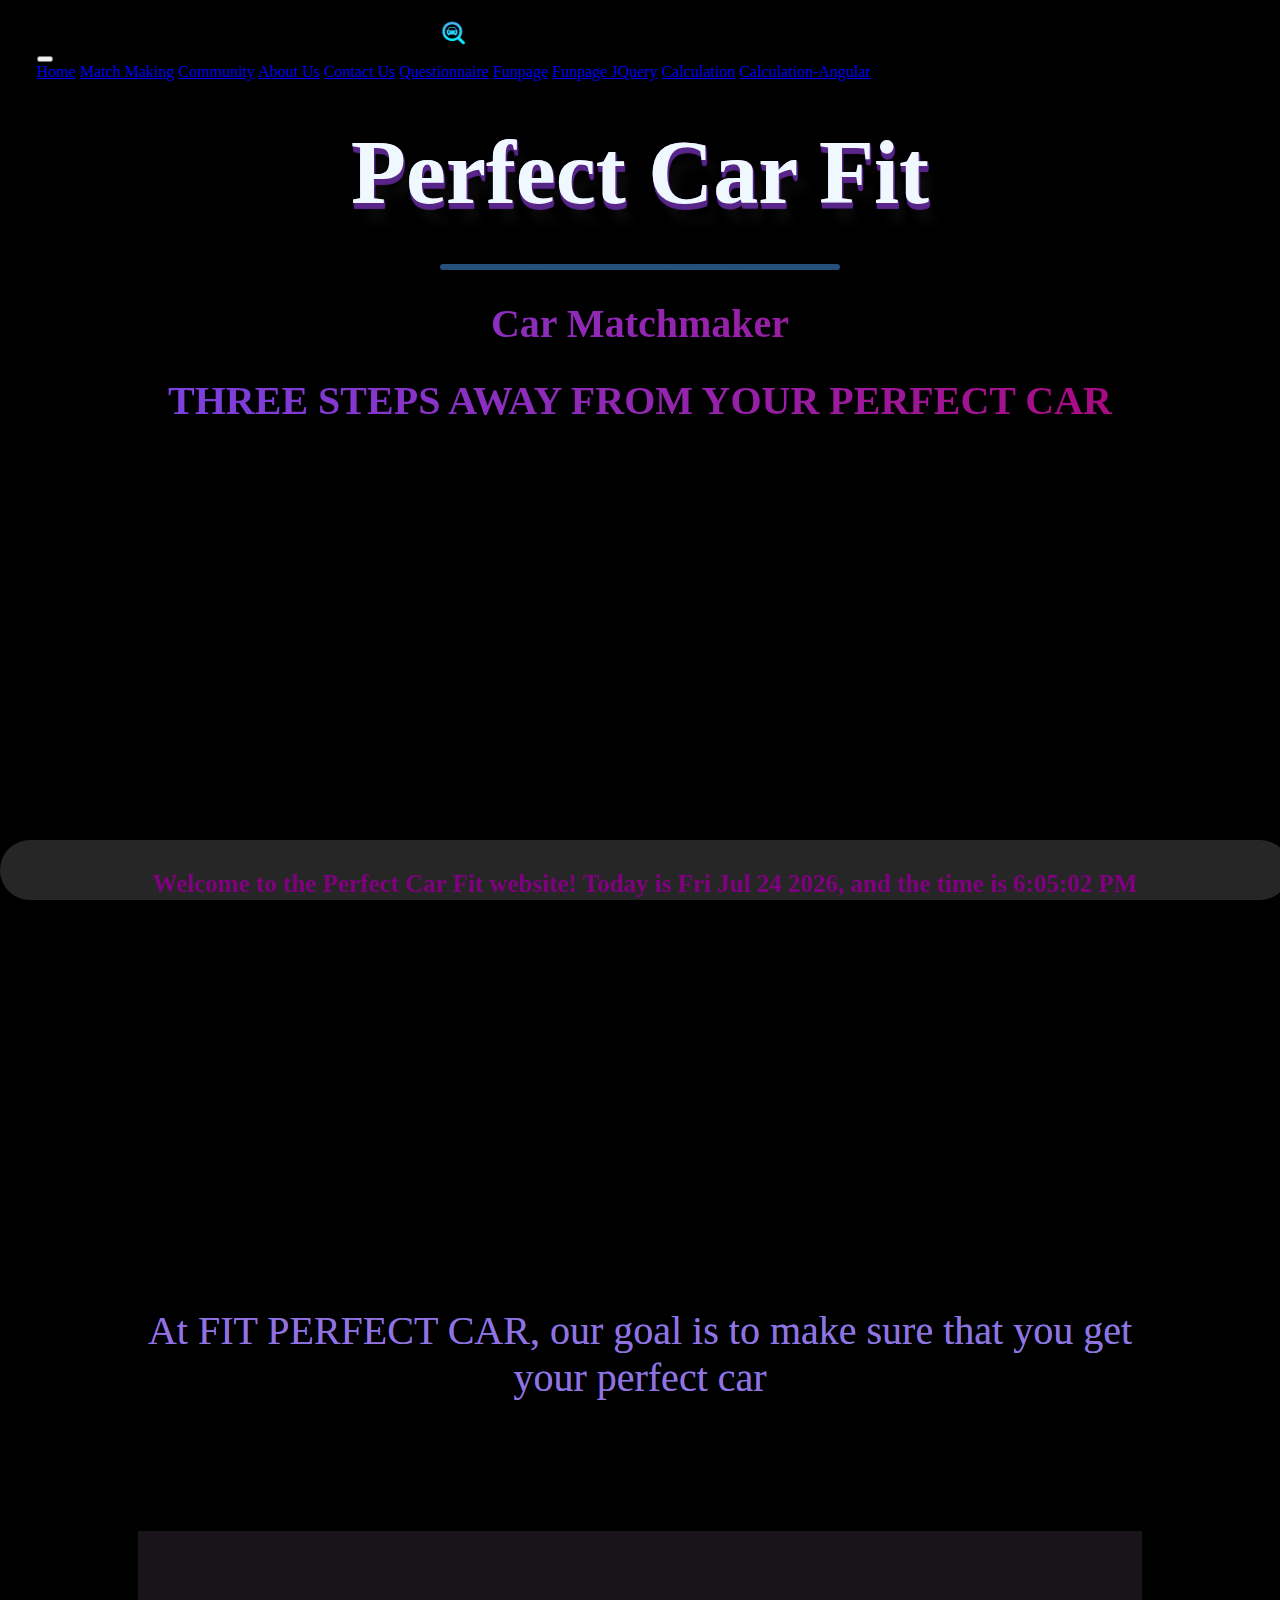
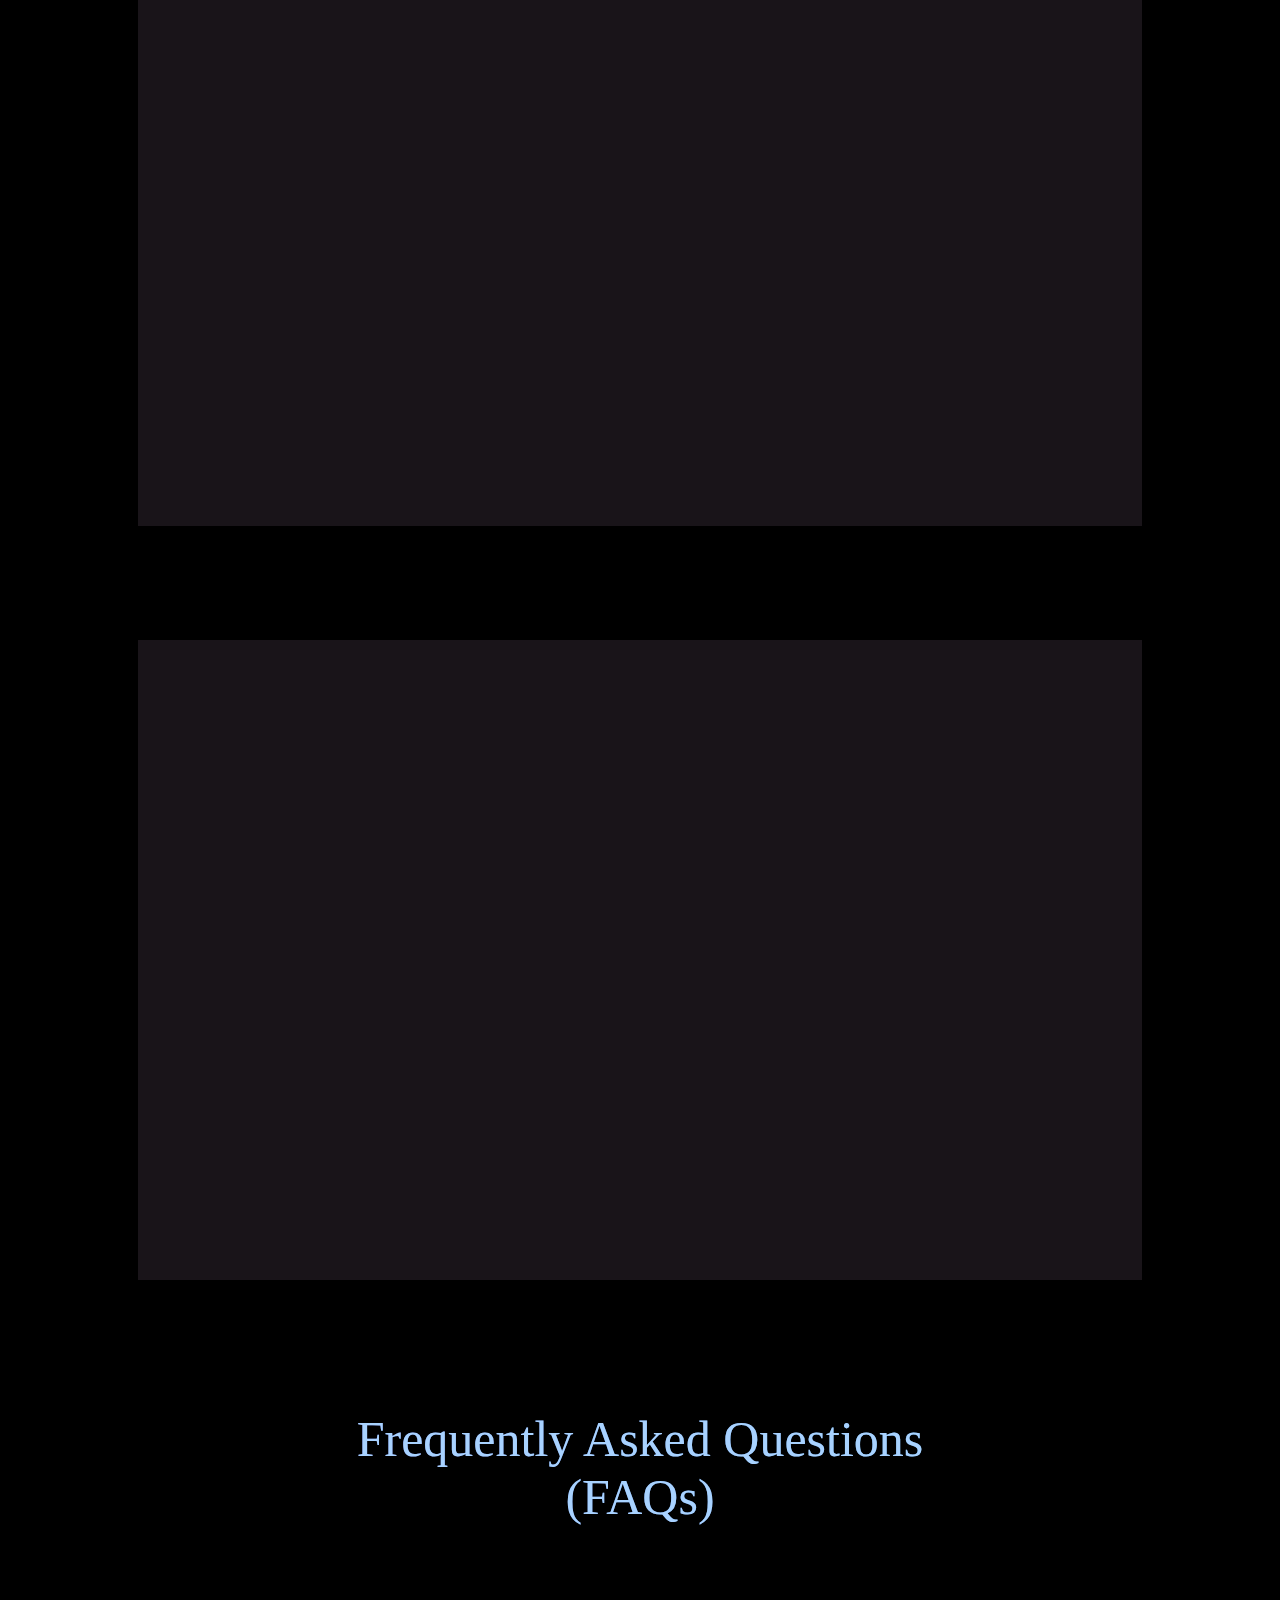
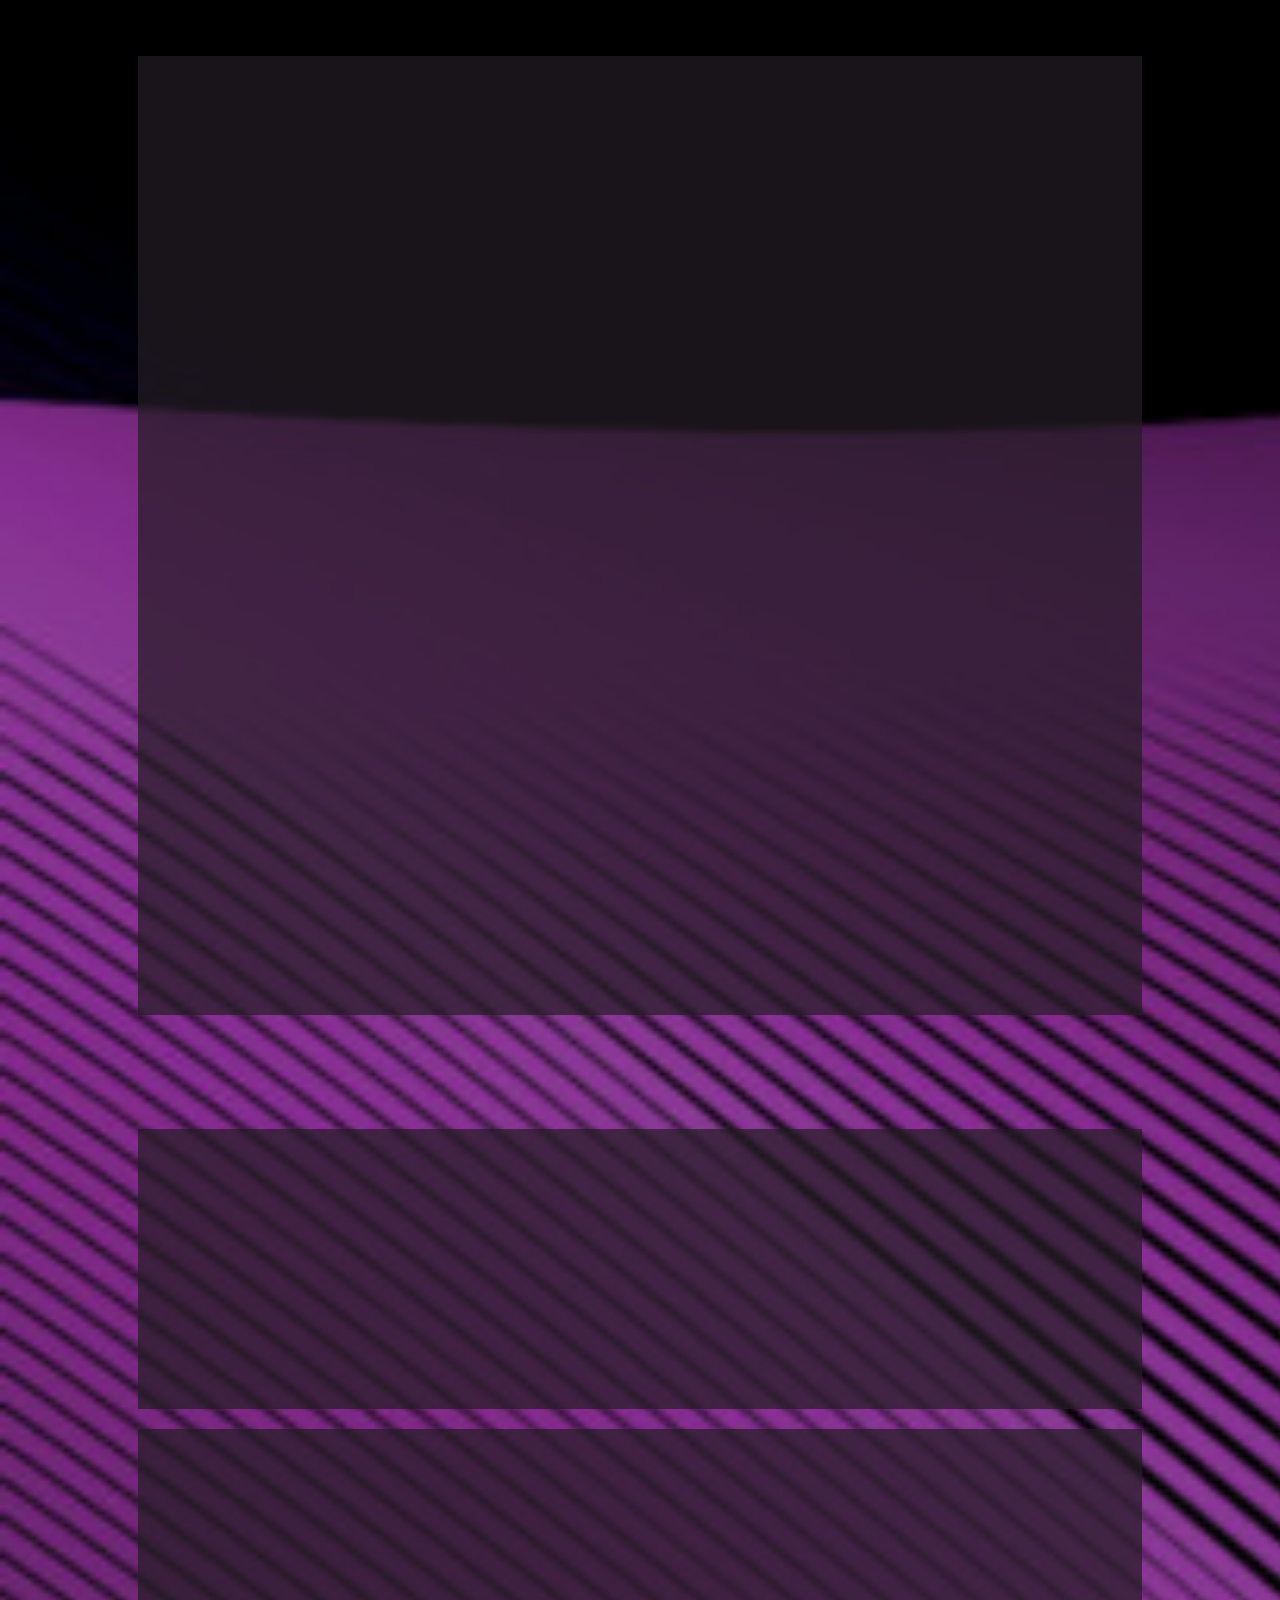
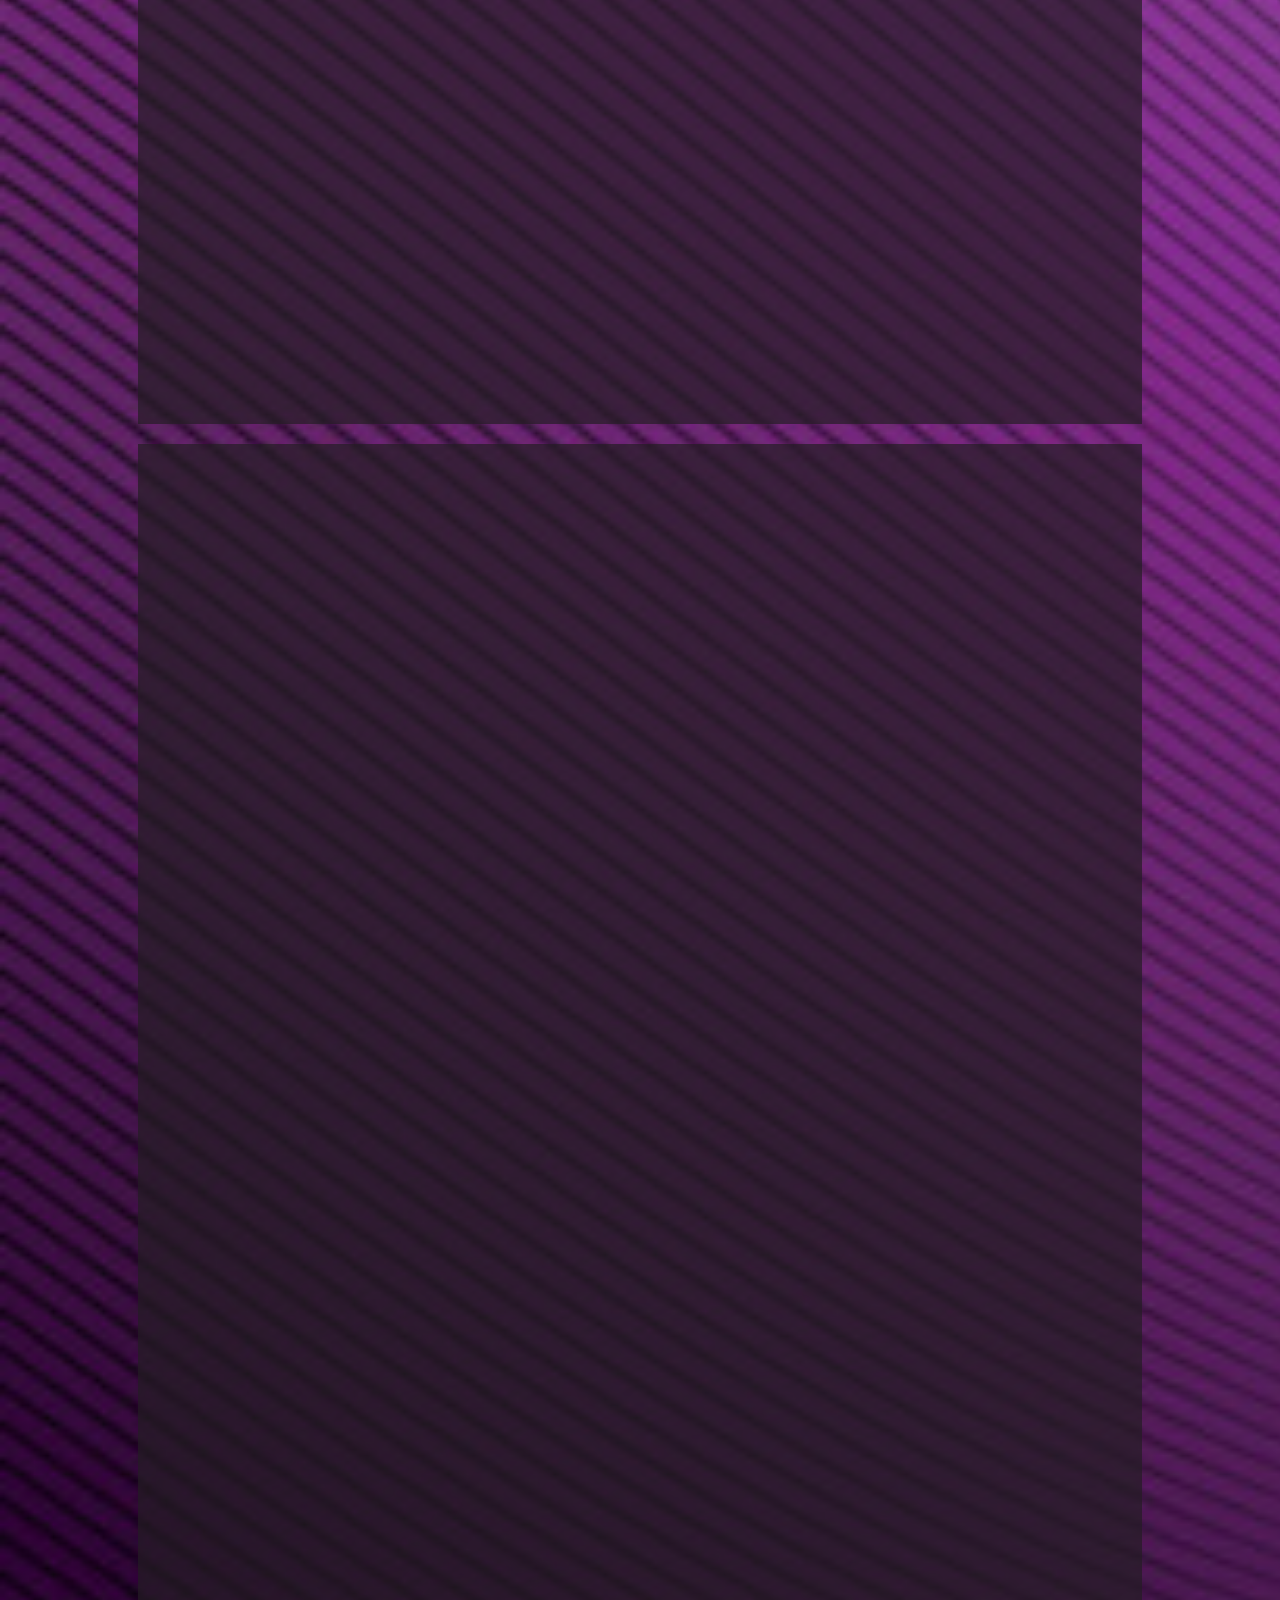
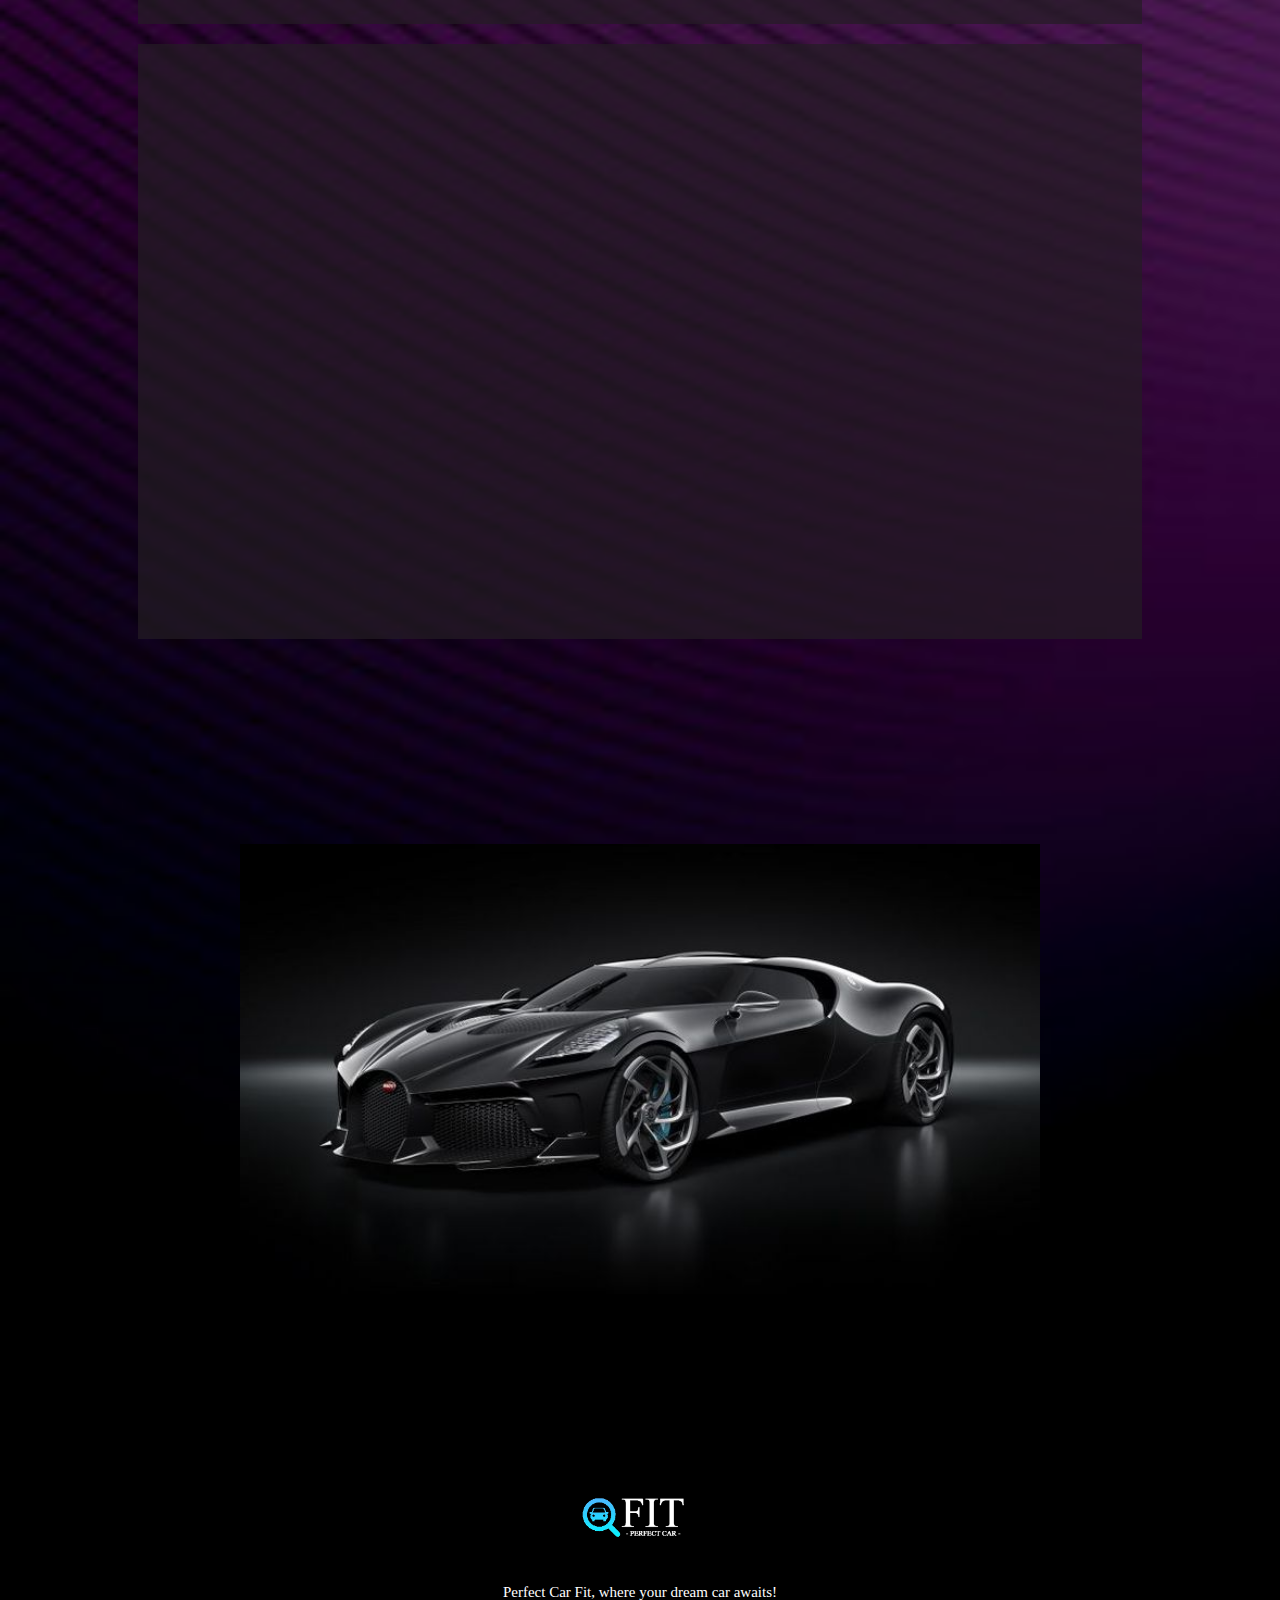
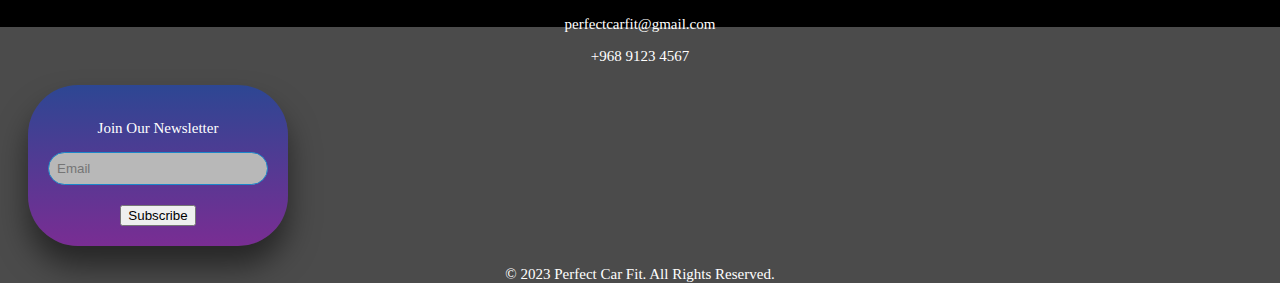
<file: index.html>
<!DOCTYPE html>
<html>

<head>
  <!-- Page title -->
  <title>Perfect Car Fit</title>
  <!-- Linking Bootstrap stylesheet -->
  <link href="https://cdn.jsdelivr.net/npm/bootstrap@5.3.2/dist/css/bootstrap.min.css" rel="stylesheet"
    integrity="sha384-T3c6CoIi6uLrA9TneNEoa7RxnatzjcDSCmG1MXxSR1GAsXEV/Dwwykc2MPK8M2HN" crossorigin="anonymous">
  <!-- Linking custom stylesheet -->
  <link rel="stylesheet" type="text/css" href="style.css">
  <!-- Adding a shortcut icon -->
  <link rel="icon" type="image/x-icon" href="images/logoIcon.png">
  <script src="java.js"></script>


  <style>
    table {
      width: 100%;
      border-collapse: collapse;
      margin-top: 20px;
    }




    /* Include the CSS styles here */
    .banner-container {
      position: fixed;
      bottom: 0;
      left: 0;
      width: 100%;
      height: 50px;
      /* Adjust the height as needed */
      border-radius: 30px;
      background-color: #262626;
      color: purple;
      text-align: center;
      padding: 5px;
      font-size: 25px;
      font-weight: bolder;
      white-space: nowrap;
      z-index: 999;
      overflow: hidden;
      /* Hide overflowing content */
      animation: slide 20s linear infinite;
      /* Adjust the animation duration as needed */
    }

    /* Keyframe animation for sliding effect */
    @keyframes slide {
      0% {
        transform: translateX(100%);
      }

      100% {
        transform: translateX(-100%);
      }
    }

    #gallery {
      max-width: 800px;
      /* Adjust the max-width as needed */
      height: 600px;
      /* Set a fixed height for the gallery */
      margin: 20px auto;
      overflow: hidden;
      position: relative;
    }

    .photo {
      width: 100%;
      /* Occupy the entire width of the container */
      height: 100%;
      /* Occupy the entire height of the container */
      object-fit: contain;
      /* Ensure the entire image is visible without cropping */
      max-width: none;
      /* Remove the maximum width constraint */
      max-height: none;
      /* Remove the maximum height constraint */
      position: absolute;
      opacity: 0;
      /* Initially set opacity to 0 */
      border-radius: 10px;
      transition: opacity 1s ease-in-out;
      /* Add a smooth transition for the opacity property */
    }

    .photo.visible {
      opacity: 1;
      /* Make the visible image fully opaque */
    }
  </style>
</head>

<body>
  <!-- Main content container -->
  <div id="contant">

    <!-- Page header section -->
    <header>
      <!-- Navigation bar -->
      <nav class="navbar navbar-expand-lg navbar-dark bg-dark navbar-design">
        <div class="container-fluid">
          <!-- Logo in the navbar -->
          <a class="navbar-brand" href="index.html"><img src="Images/logoIcon.png" alt="logo"
              style="height: 25px; width:25px "></a>
          <!-- Navbar toggler for responsive design -->
          <button class="navbar-toggler" type="button" data-bs-toggle="collapse" data-bs-target="#navbarNavAltMarkup"
            aria-controls="navbarNavAltMarkup" aria-expanded="false" aria-label="Toggle navigation">
            <span class="navbar-toggler-icon"></span>
          </button>
          <!-- Navbar links -->
          <div class="collapse navbar-collapse justify-content-center">
            <div class="navbar-nav">
              <a class="nav-link" aria-current="page" href="index.html">Home</a>
              <a class="nav-link" href="match.html">Match Making</a>
              <a class="nav-link" href="community.html">Community</a>
              <a class="nav-link" href="about.html">About Us</a>
              <a class="nav-link" href="contact.html">Contact Us</a>
              <a class="nav-link" href="questionnaire.html">Questionnaire</a>
              <a class="nav-link" href="funpage.html">Funpage</a>
              <a class="nav-link" href="funpage_JQuery.html">Funpage JQuery</a>
              <a class="nav-link" href="calculation.html">Calculation</a>
              <a class="nav-link" href="calculation_Angular.html">Calculation-Angular</a>
            </div>
          </div>
        </div>
      </nav>

      <!-- Header content -->
      <h1 style="color:aliceblue; font-weight:bolder;">Perfect Car Fit</h1>
      <div class="h_line"></div>
      <p class="text">Car Matchmaker</p>
    </header>

    <!-- Table section -->
    <table>
      <!-- Table header -->
      <p class="text">THREE STEPS AWAY FROM YOUR PERFECT CAR </p>
      <thead>
        <tr>
          <!-- Column headers -->
          <th><span class="text">First</span><br>COMPLETE THE QUIZ IN A SHORT TIME</th>
          <th><i class="arrow right"></i></th>
          <th><span class="text">Second</span> <br> COMPARE THE TOP RESULTS</th>
          <th><i class="arrow right"></i></th>
          <th><span class="text">Third</span> <br> BUY THE CAR AT THE BEST PRICE</th>
          <th></th>
        </tr>
      </thead>
      <tbody>
        <tr>
          <!-- Table data -->
          <td>
            <img src="Images/checkList.png" alt="Quiz Image">
          </td>
          <td>
            <p class="table-text" style=font-size:25px>Our algorithm scours the database and computes a list of the 10
              most ideal cars for you
            </p>
          </td>
          <td>
            <img src="Images/compareResults.png" alt="Compare Image">
          </td>
          <td>
            <p class="table-text" style=font-size:25px>Contact the seller directly and buy the car at the lowest
              price!</p>
          </td>
          <td>
            <img src="Images/handingKey.png" alt="Buy Image">
          </td>
        </tr>
      </tbody>
    </table>


    <h3>At FIT PERFECT CAR, our goal is to make sure that you get your perfect car <h3>

        <!-- Information about car choices -->
        <table>
          <tbody>
            <tr class="element">
              <td style="width: 60%;">
                <p class="table-text2">We are aware that there are a wide variety of cars available today at various
                  price
                  points, and with so many options,
                  it is easy to become lost! Particularly if it's their first time buying a car,
                  a lot of first-time buyers end up regretting their choice of vehicle.</p>
              </td>
              <td><img src="Images/choice.png" alt="choice"></td>
            </tr>
          </tbody>
        </table>

        <br><br>

        <!-- Algorithm utilization information -->
        <table>
          <tbody>
            <tr class="element">
              <td style="width: 60%;">
                <p class="table-text2">
                  We endeavor to make sure that the customer gets a car that they will love and be glad they bought
                  and we do EXACTLY that by utilizing our algorithm which uses the results of a questionnaire to give
                  you a list of the 10 most suitable cars based on your preferences.
                </p>
              </td>
              <td><img src="Images/list.png" alt="list"></td>
            </tr>
          </tbody>
        </table>



        <!-- frequantly asked questions -->
        <h3 style="font-size: 50px; color:rgb(168, 210, 255);">Frequently Asked Questions<br> (FAQs) <h3>


            <div id="faqContainer"></div>
            <!-- Table section -->
            <table>
              <!-- Table header -->
              <thead>
                <tr class="element">
                  <!-- Column headers -->
                  <th>Is the quiz free to take?</th>
                  <th>How accurate are the quiz results?</th>
                  <th>What if I have specific requirements not covered in the quiz?</th>
                </tr>
              </thead>
              <tbody>
                <tr class="element">
                  <!-- Table data -->
                  <td>
                    <p>Yes, the quiz is completely free to use. We believe in helping users find their ideal cars
                      without any cost.</p>
                  </td>
                  <td>
                    <p>Our algorithm is designed to provide accurate and relevant results based on your quiz responses.
                      However, it's always a good idea to consider personal research and test drives for a comprehensive
                      decision.</p>
                  </td>
                  <td>
                    <p>If you have specific requirements that are not covered in the quiz, feel free to contact our
                      support team.
                      We'll do our best to assist you in finding the most suitable car based on your unique needs.</p>
                  </td>
                </tr>
              </tbody>
            </table>
            <br><br>

            <script>

              window.onload = function () {
                renderFAQTable();
              };


            </script>





            <!-- Start the journey with a quiz -->
            <table class="table2" style="width: 100%;">
              <tbody>
                <tr class="element">
                  <td style="width: 60%;">
                    <p class="table-text2">Start Your journey To Find The Perfect Car For You <br>
                      Click the quiz image to start --> </p>
                  </td>
                  <td> <a href="match.html"> <img src="Images/quiz.webp" alt="quiz"></a> </td>
                </tr>
                <tr>
                </tr>
              </tbody>
            </table>


            <!-- Questionnaire -->
            <table class="table2" style="width: 100%;">
              <tbody>
                <tr class="element">
                  <td style="width: 60%;">
                    <p class="table-text2">Explore our interactive Questionnaire page designed to gather valuable
                      feedback from our customers.
                      Dive into the user-friendly questionnaire to share your thoughts and help us enhance our services.
                      Your feedback matters!" --> </p>
                  </td>
                  <td> <a href="questionnaire.html"> <img src="Images/questionnaire.png" alt="questionnaire"></a> </td>
                </tr>
                <tr>
                </tr>
              </tbody>
            </table>


            <!-- calculation -->
            <table class="table2" style="width: 100%;">
              <tbody>
                <tr class="element">
                  <td style="width: 60%;">
                    <p class="table-text2">Explore our website's dynamic features, including a specialized calculation
                      page powered by JavaScript.
                      This innovative tool enhances user experience by offering a unique bill-calculator functionality.
                      Seamlessly integrated with the website's theme, the calculation page aligns with our objectives,
                      providing a rationale for its presence.
                      The page employs various mathematical operators and incorporates conditional statements, such as
                      if-else statements, to cater to diverse user interactions. <br>
                      Click the quiz image to start --> </p>
                  </td>
                  <td> <a href="calculation.html"> <img src="Images/calculation.png" alt="calculation"></a> </td>
                </tr>
                <tr>
                </tr>
              </tbody>
            </table>



            <!-- funpage -->
            <table class="table2" style="width: 100%;">
              <tbody>
                <tr class="element">
                  <td style="width: 60%;">
                    <p class="table-text2">Explore the interactive and entertaining side of our website with our latest
                      addition
                      'funpage' Engage with dynamic HTML elements as you enjoy games and activities related to our
                      site's theme. <br>
                      Click the quiz image to start --> </p>
                  </td>
                  <td> <a href="funpage.html"> <img src="Images/funpage.png" alt="funpage"></a> </td>
                </tr>
                <tr>
                </tr>
              </tbody>
            </table>



  </div>

  <div class="banner-container">
    <p id="welcomeMessage"></p>
  </div>
  <script>   updateWelcomeMessage();  </script>


  <div id="gallery">
    <img class="photo visible" src="Images/blackCar.jpg" alt="Photo 1" style="border-radius: 10px;">
    <img class="photo " src="Images/Car2.jpg" alt="Photo 2" style="border-radius: 10px;">
    <img class="photo " src="Images/Car4.jpg" alt="Photo 3" style="border-radius: 10px;">
  </div>

  <script>
    const photos = document.querySelectorAll('.photo');
    let currentPhotoIndex = 0;

    function showNextPhoto() {
      // Move the current photo out of view
      photos[currentPhotoIndex].classList.remove('visible');

      // Move to the next photo
      currentPhotoIndex = (currentPhotoIndex + 1) % photos.length;

      // Move the next photo into view
      photos[currentPhotoIndex].classList.add('visible');
    }

    // Set an interval to switch photos every 3 seconds
    setInterval(showNextPhoto, 3000);
  </script>






  <!-- Footer section -->
  <div id="footer">
    <!-- Footer content -->
    <div class="footer bg-dark">
      <div class="container d-flex justify-content-between align-items-center">
        <!-- Logo and Social media icons on the left -->
        <div class="d-flex align-items-center">
          <!-- Logo placeholder -->
          <div class="logo mr-2">
            <img src="Images/logo.png" alt="Logo">
            <p>
              Perfect Car Fit, where your dream car awaits!
            </p>
            <!-- Contact information -->
            <div class="footer-contact">
              <p>perfectcarfit@gmail.com</p>
              <p>+968 9123 4567</p>
            </div>
          </div>
        </div>

        <!-- Email subscription form on the right -->
        <div class="email-form mb-3">
          <form action="subscribe.php" method="post">
            <div class="input-">
              <p> Join Our Newsletter </p>
              <!-- Email input field -->
              <input type="email" name="email" class="form-control" placeholder="Email" aria-label="Email"
                aria-describedby="subscribeBtn" required> <br>
              <!-- Subscribe button -->
              <button class="btn btn-primary" type="submit" id="subscribeBtn">Subscribe</button>
            </div>
          </form>
        </div>
      </div>

      <!-- Copyright text -->
      <div class="container text-center py-1">
        <p>&copy; 2023 Perfect Car Fit. All Rights Reserved.</p>
      </div>
    </div>
  </div>

</body>

</html>
</file>
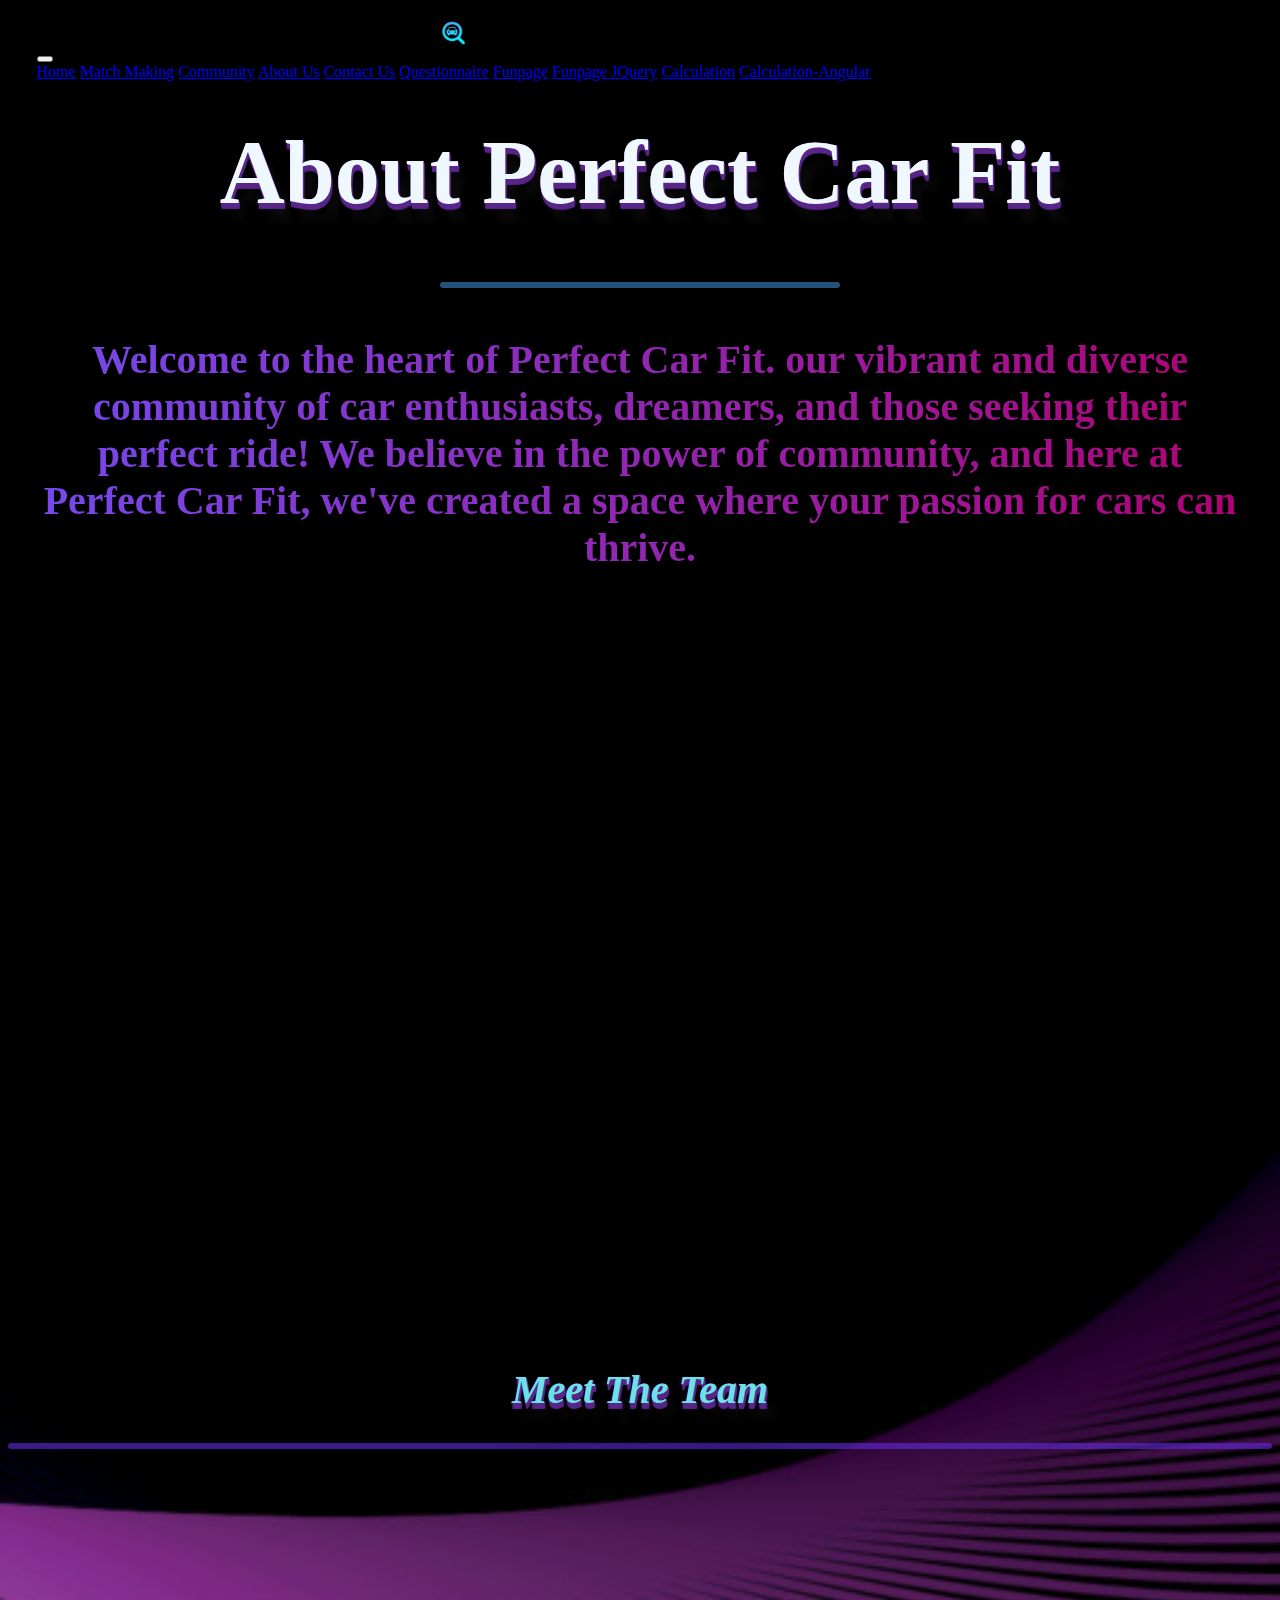
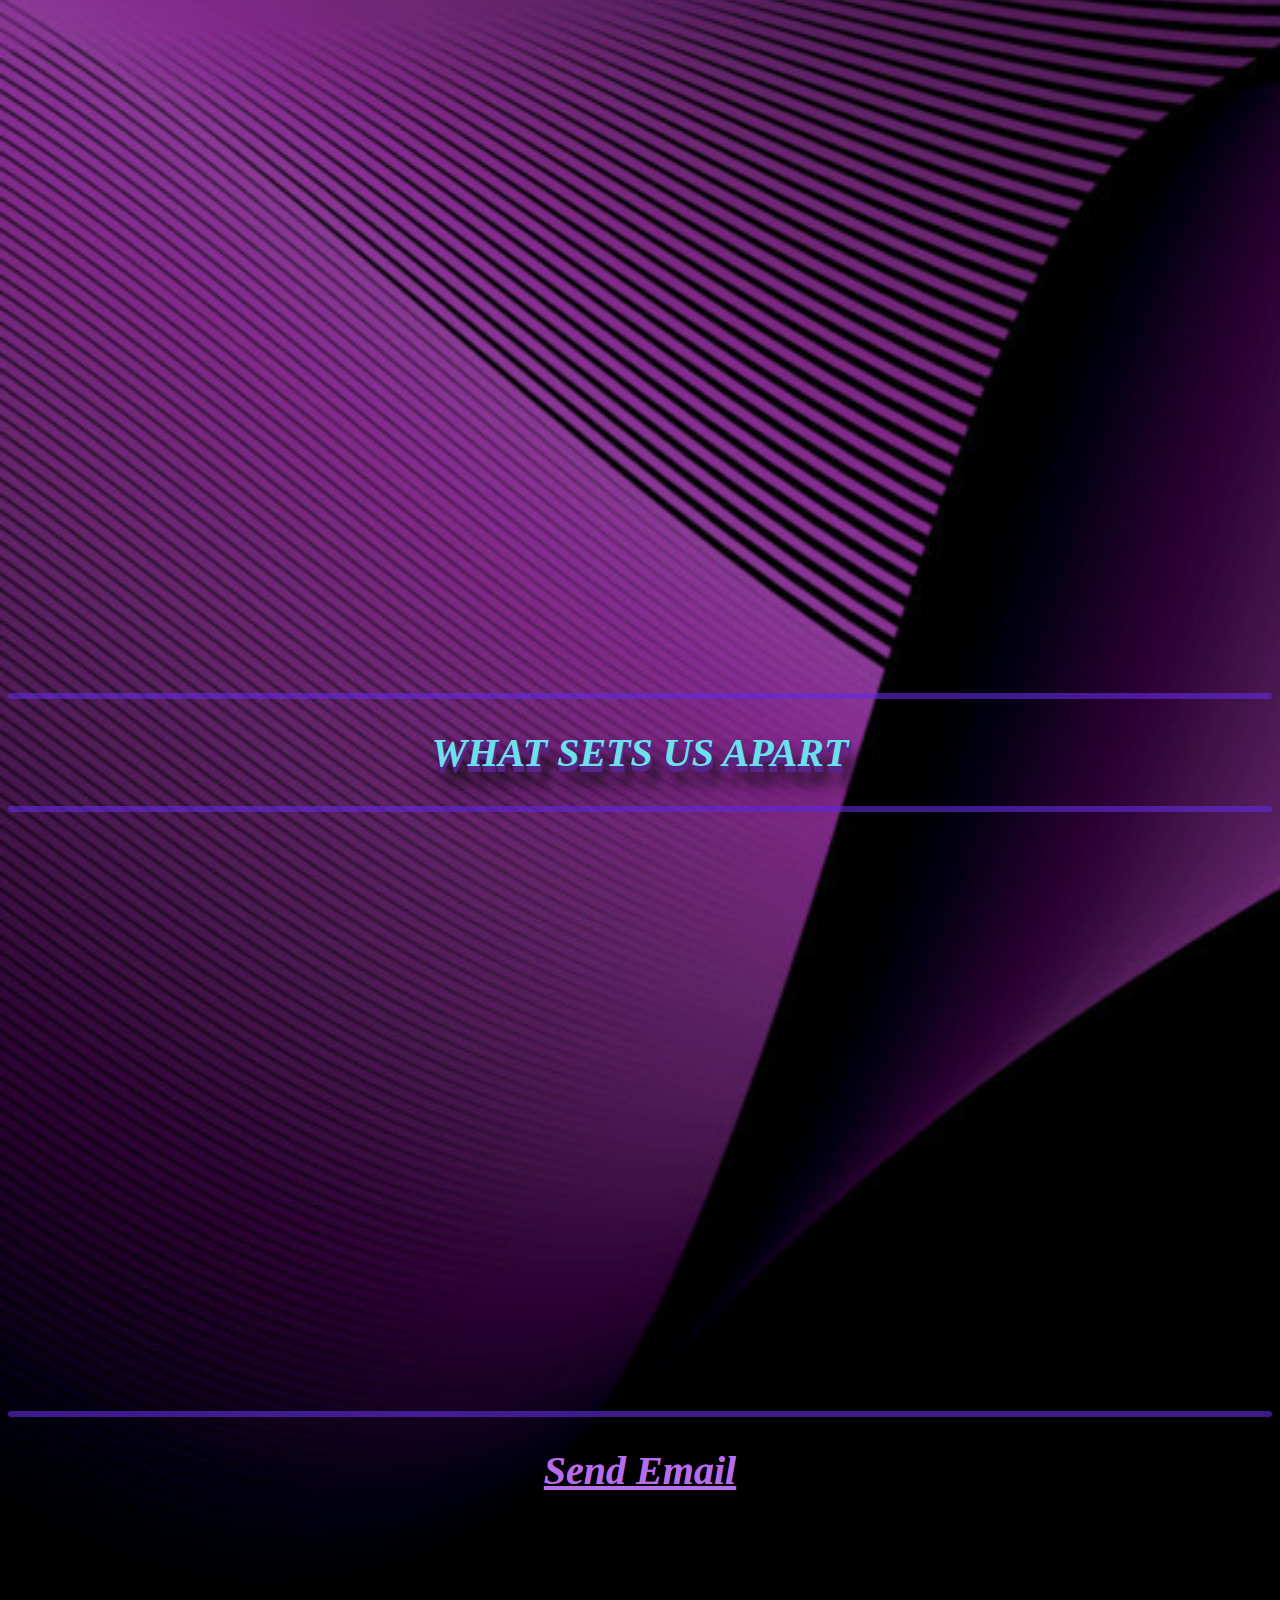
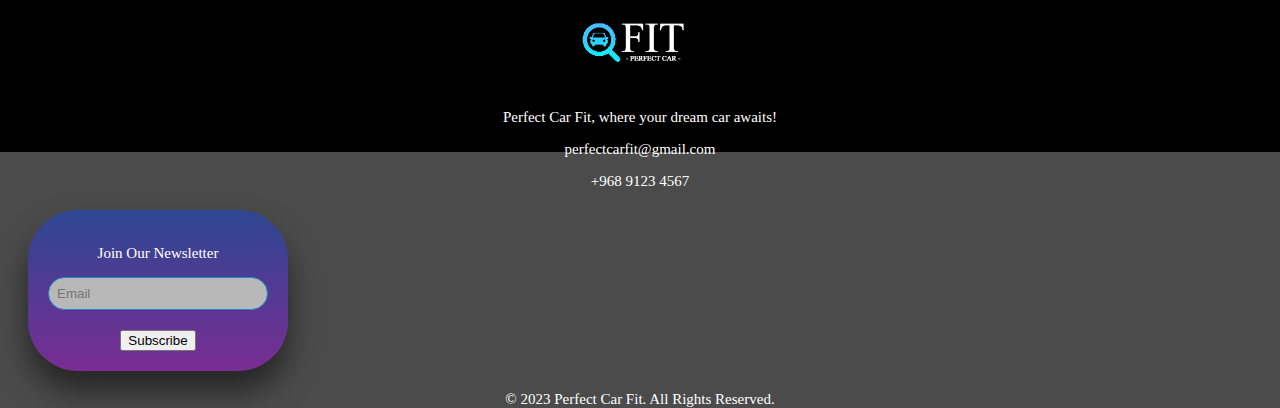
<file: about.html>
<!DOCTYPE html>
<html lang="en">

<head>
  <!-- Page title -->
  <title>Document</title>
  <!-- Bootstrap stylesheet -->
  <link href="https://cdn.jsdelivr.net/npm/bootstrap@5.3.2/dist/css/bootstrap.min.css" rel="stylesheet"
    integrity="sha384-T3c6CoIi6uLrA9TneNEoa7RxnatzjcDSCmG1MXxSR1GAsXEV/Dwwykc2MPK8M2HN" crossorigin="anonymous" />
  <!-- Custom styles -->
  <link type="text/css" rel="stylesheet" href="style.css">
  <!-- Favicon -->
  <link rel="icon" type="image/x-icon" href="images/logoIcon.png">
  <!-- Additional styles -->
  <link rel="stylesheet" type="text/css" href="style.css">
  <style>
    /* Styles for lines, headers, table data, and images */
    .c_line {
      border-bottom: 6px solid rgba(98, 42, 220, 0.614);
      width: 100%;
      margin: auto;
      border-radius: 20px;
    }

    th {
      padding: 20px;
      text-align: center;
      font-size: 40px;
      background-image: linear-gradient(to right, rgb(81, 217, 229), #006a74);
      color: transparent;
      background-clip: text;
      -webkit-background-clip: text;
    }

    td {
      padding: 30px;
      text-align: center;
      font-size: 28px;
    }

    img {
      max-width: 600px;
      height: auto;
      display: block;
      margin: auto;
    }
  </style>
</head>

<body>
  <!-- Main content container -->
  <div id="contant">
      <!-- Navigation bar -->
      <nav class="navbar navbar-expand-lg navbar-dark bg-dark navbar-design">
        <div class="container-fluid">
          <!-- Logo in the navbar -->
          <a class="navbar-brand" href="index.html"><img src="Images/logoIcon.png" alt="logo"
              style="height: 25px; width:25px "></a>
          <!-- Navbar toggler for responsive design -->
          <button class="navbar-toggler" type="button" data-bs-toggle="collapse" data-bs-target="#navbarNavAltMarkup"
            aria-controls="navbarNavAltMarkup" aria-expanded="false" aria-label="Toggle navigation">
            <span class="navbar-toggler-icon"></span>
          </button>
          <!-- Navbar links -->
          <div class="collapse navbar-collapse justify-content-center">
            <div class="navbar-nav">
              <a class="nav-link" aria-current="page" href="index.html">Home</a>
              <a class="nav-link" href="match.html">Match Making</a>
              <a class="nav-link" href="community.html">Community</a>
              <a class="nav-link" href="about.html">About Us</a>
              <a class="nav-link" href="contact.html">Contact Us</a>
              <a class="nav-link" href="questionnaire.html">Questionnaire</a>
              <a class="nav-link" href="funpage.html">Funpage</a>
              <a class="nav-link" href="funpage_JQuery.html">Funpage JQuery</a>
              <a class="nav-link" href="calculation.html">Calculation</a>
              <a class="nav-link" href="calculation_Angular.html">Calculation-Angular</a>
            </div>
          </div>
        </div>
      </nav>


    <!-- Content of Community -->
    <div>
      <!-- Head -->
      <div class="image-container">
        <h1 style="color:aliceblue; font-weight:bolder;">About Perfect Car Fit</h1> <br>
        <div class="h_line"></div>
        <br>
        <div class="text">Welcome to the heart of Perfect Car Fit. our vibrant and diverse community of car enthusiasts,
          dreamers, and those seeking their perfect ride! We believe in the power of community, and here at Perfect Car
          Fit,
          we've created a space where your passion for cars can thrive.</div>
      </div>

      <!-- Content -->
      <div>
        <div class="container">
          <!-- Mission Section -->
          <table>
            <tr>
              <th width="45%"><img src="Images/carAdvisor.jpg" alt="Car with advisor" style="border-radius: 20px;"></th>
              <th width="60%">OUR MISSION
                <p style="color: aliceblue; text-align: left; text-decoration: underline;"> At Perfect Car Fit, our
                  mission is to be your trusted car matchmaker, simplifying the process of finding your dream car. We
                  believe that the right car goes beyond just specifications; it's about a perfect fit for your
                  lifestyle, preferences, and budget. We've embarked on a mission to revolutionize the way you discover
                  and connect with your ideal vehicle.</p>
              </th>
            </tr>
          </table>
        </div>

        <!-- Cards Section -->
        <div class="container">
          <h1 class="text" style="font-weight: bolder; font-style: oblique; color:#6de1e9"> Meet The Team</h1>
          <div class="c_line"></div>
          <table>
            <tr>
              <th>
                <!-- CEO Card -->
                <div class="card bg-info" style="width:400px">
                  <img class="card-img-top" src="Images/img_avatar1.png" alt="Card_image">
                  <div class="card-body">
                    <h4 class="card-title"> CEO</h4>
                    <div class="card-text">Salim</div>
                  </div>
                </div>
              </th>
              <th>
                <!-- Designer Card -->
                <div class="card bg-info" style="width:400px">
                  <img class="card-img-top" src="Images/img_avatar1.png" alt="Card_image">
                  <div class="card-body">
                    <h4 class="card-title"> DESIGNER</h4>
                    <div class="card-text">Ali</div>
                  </div>
                </div>
              </th>
              <th>
                <!-- Operation Card -->
                <div class="card bg-info" style="width:400px">
                  <img class="card-img-top" src="Images/img_avatar1.png" alt="Card_image">
                  <div class="card-body">
                    <h4 class="card-title"> OPERATION</h4>
                    <div class="card-text">Ahmed</div>
                  </div>
                </div>
              </th>
            </tr>
          </table>
          <div class="c_line"></div>
        </div>

        <!-- What Sets Us Apart Section -->
        <div class="container">
          <h1 class="text" style="font-weight: bolder; font-style: oblique; color:#6de1e9;"> WHAT SETS US APART</h1>
          <div class="c_line"></div>
          <table>
            <tr>
              <th>COMPREHENSIVE DATABASE</th>
              <th>PERSONALIZED MATCHING ALGORITHM</th>
              <th>YOUR CAR JOURNEY, YOUR WAY</th>
            </tr>
            <tr>
              <!-- Database Description -->
              <td>Our strength lies in our vast database, meticulously curated with a diverse collection of car
                information. We've gathered details on a wide range of vehicles to ensure that your perfect match is
                just a click away.</td>
              <!-- Matching Algorithm Description -->
              <td>Say goodbye to endless searches! Our cutting-edge algorithm takes your preferences into account, from
                budget constraints to lifestyle choices. Whether you're into off-road adventures or city cruising,
                seeking fuel efficiency or a specific color, our algorithm crunches the data to present you with the top
                ten most ideal cars for you.</td>
              <!-- Your Car Journey Description -->
              <td>We believe in empowering you throughout your car-buying journey. Perfect Car Fit is designed to put
                you in the driver's seat, letting you make informed decisions that align with your unique preferences.
              </td>
            </tr>
          </table>
          <div class="c_line"></div>
          <!-- Email link -->
          <p class="text" style="font-weight: bolder; font-style: oblique; color:#6de1e9;"><a style="color: #b56de9;"
              href="mailto: PerfectCarFit@gmail.com">Send Email</a></p>
        </div>
      </div>
    </div>
  </div>

  <!-- Footer Section -->
  <div id="footer">
    <div class="footer bg-dark">
      <div class="container d-flex justify-content-between align-items-center">
        <!-- Logo and Social Media Icons on the left -->
        <div class="d-flex align-items-center">
          <!-- Logo placeholder -->
          <div class="logo mr-2">
            <img src="Images/logo.png" alt="Logo">
            <p>
              Perfect Car Fit, where your dream car awaits!
            </p>
            <!-- Contact Information -->
            <div class="footer-contact">
              <p>perfectcarfit@gmail.com</p>
              <p>+968 9123 4567</p>
            </div>
          </div>
        </div>

        <!-- Email subscription form on the right -->
        <div class="email-form mb-3">
          <form action="subscribe.php" method="post">
            <div class="input-">
              <p> Join Our Newsletter </p>
              <!-- Email input field -->
              <input type="email" name="email" class="form-control" placeholder="Email" aria-label="Email"
                aria-describedby="subscribeBtn" required> <br>
              <!-- Subscribe button -->
              <button class="btn btn-primary" type="submit" id="subscribeBtn">Subscribe</button>
            </div>
          </form>
        </div>
      </div>

      <!-- Copyright Information -->
      <div class="container text-center py-1">
        <p>&copy; 2023 Perfect Car Fit. All Rights Reserved.</p>
      </div>
    </div>
  </div>

  <!-- Bootstrap JS -->
  <script src="https://cdn.jsdelivr.net/npm/bootstrap@5.3.2/dist/js/bootstrap.bundle.min.js"
    integrity="sha384-C6RzsynM9kWDrMNeT87bh95OGNyZPhcTNXj1NW7RuBCsyN/o0jlpcV8Qyq46cDfL"
    crossorigin="anonymous"></script>
</body>

</html>
</file>
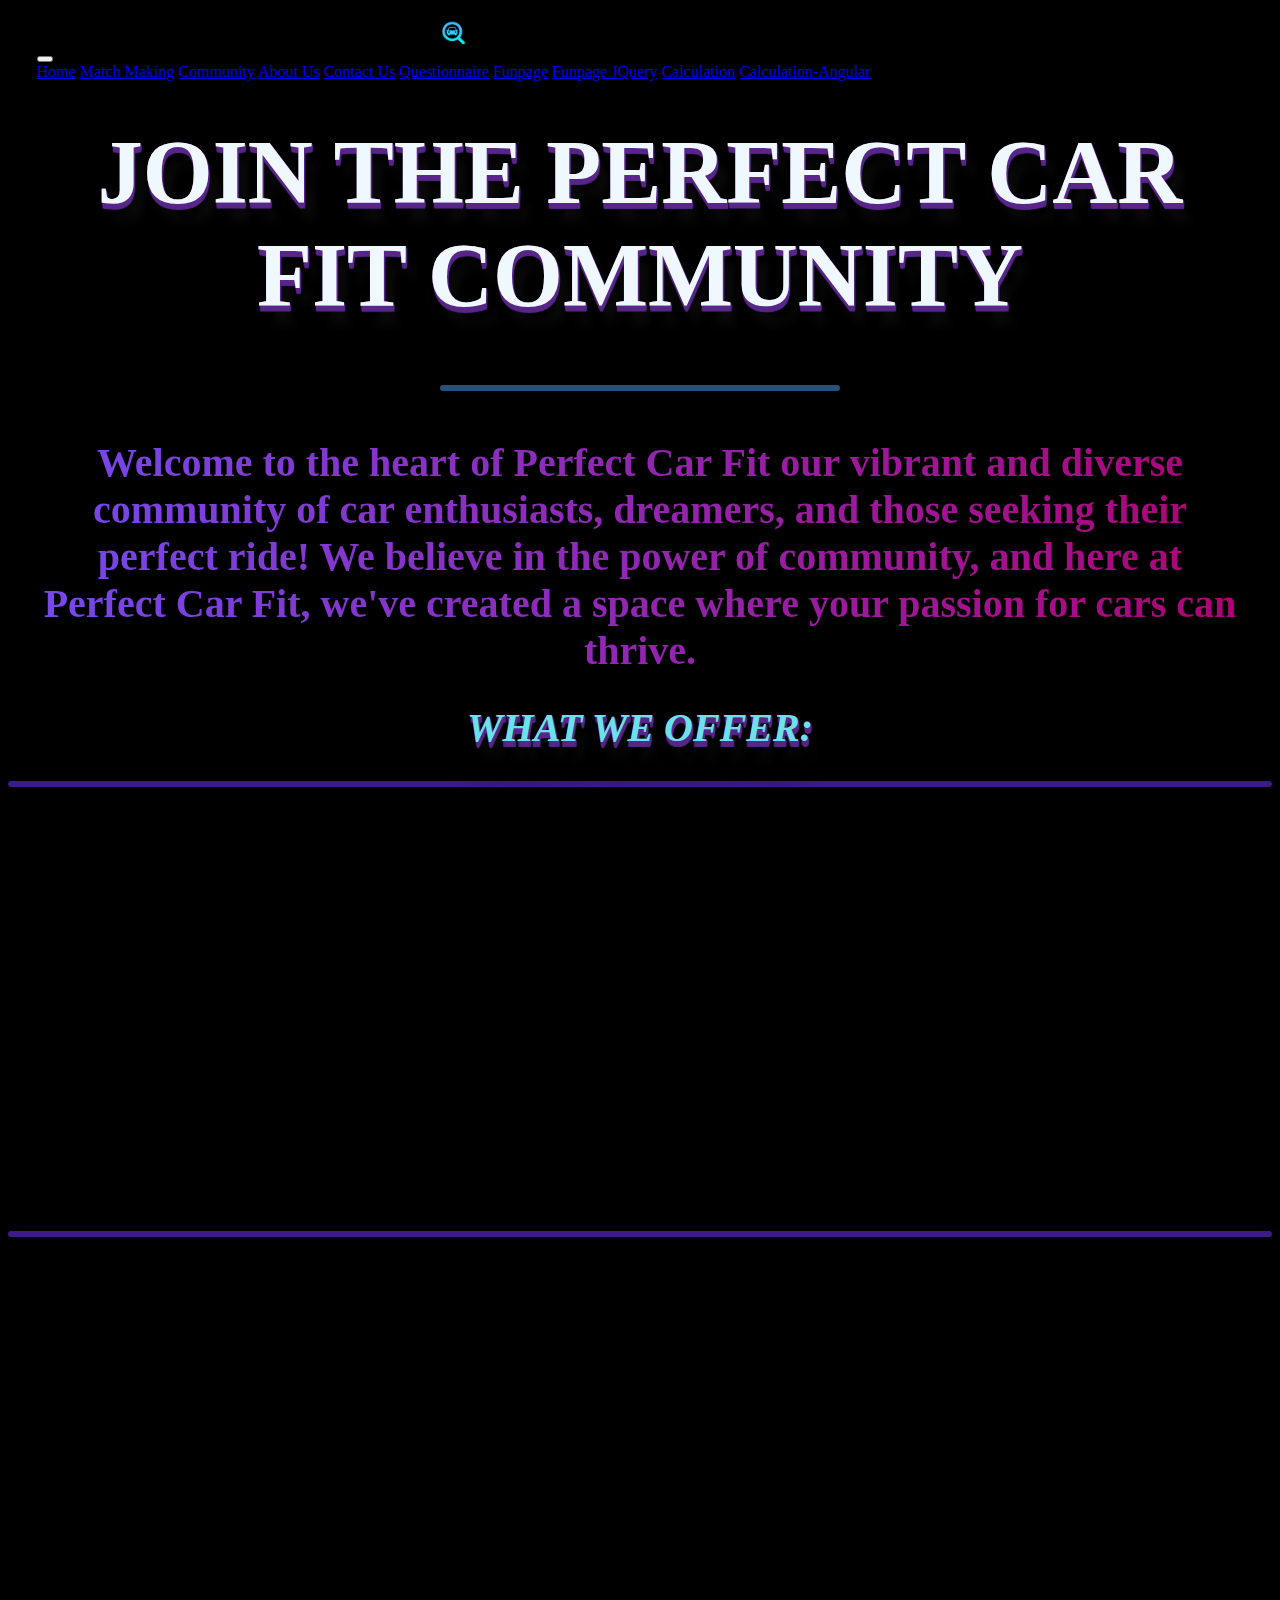
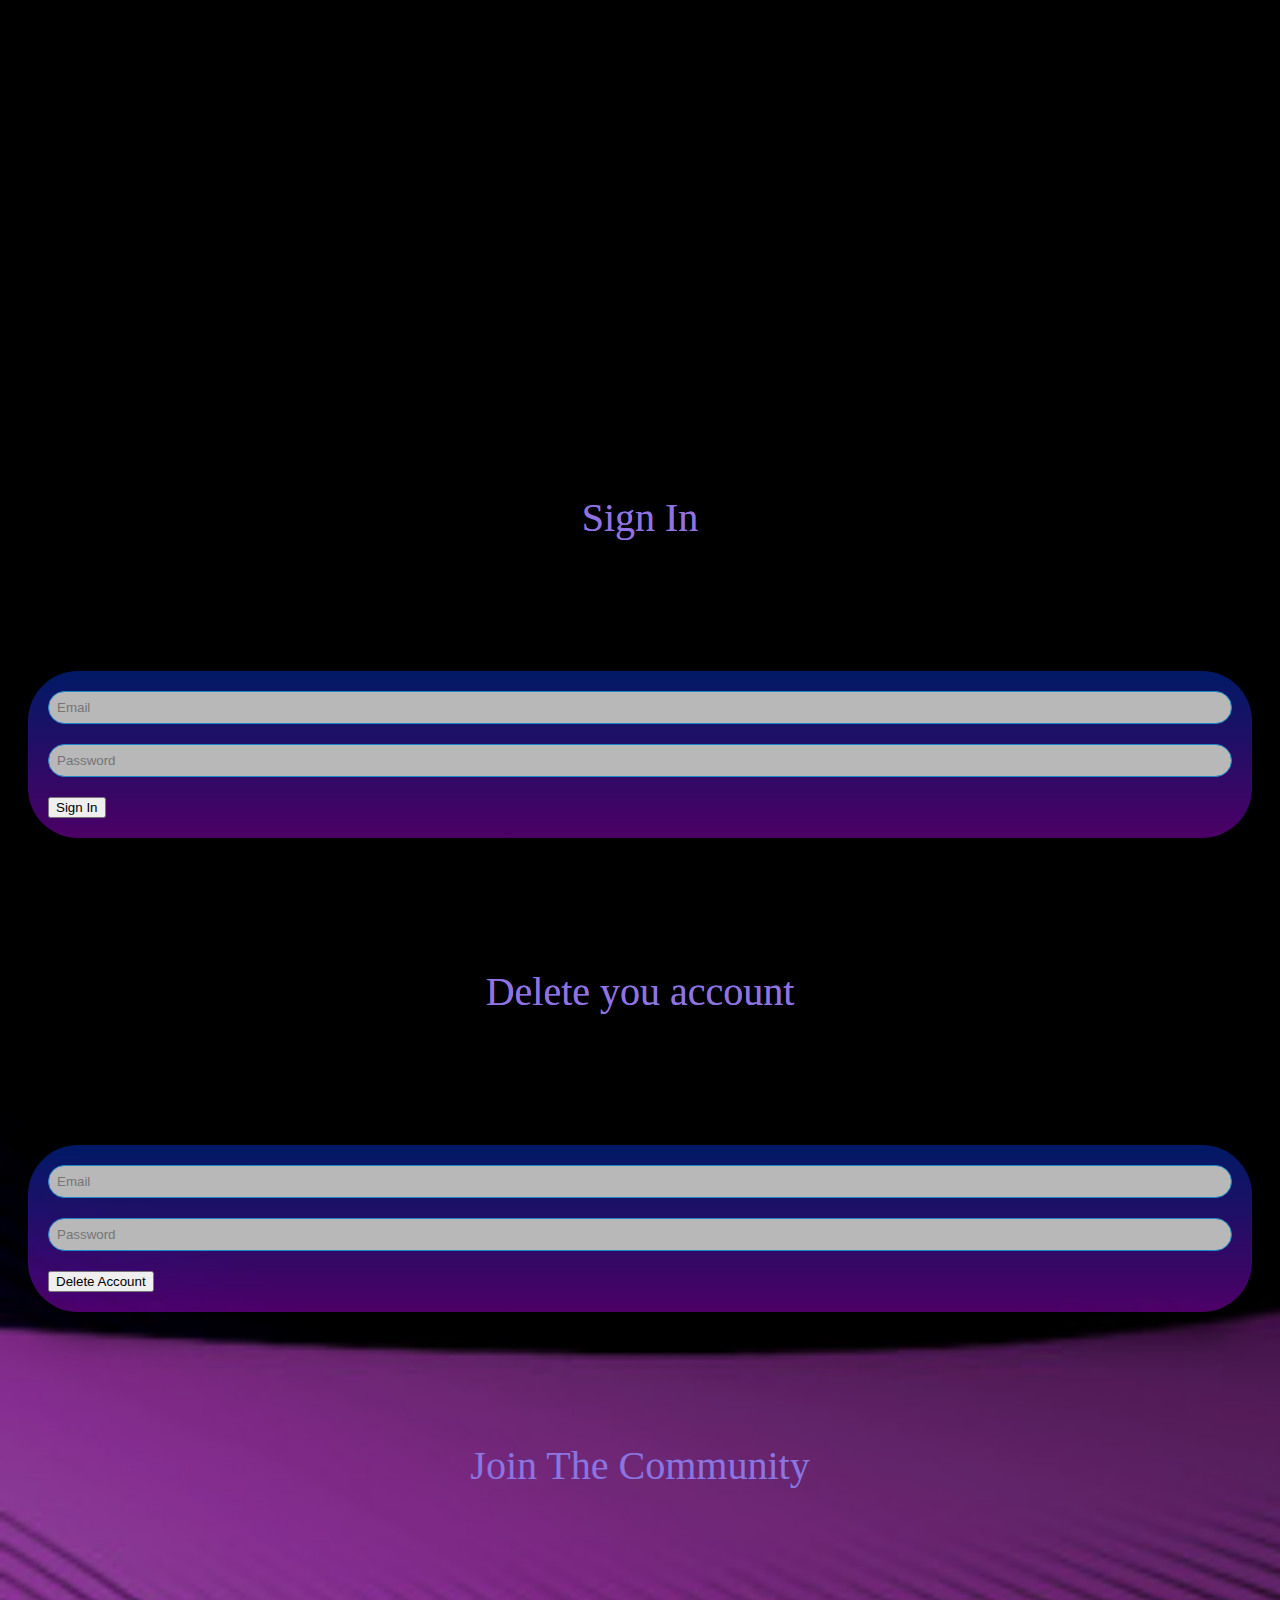
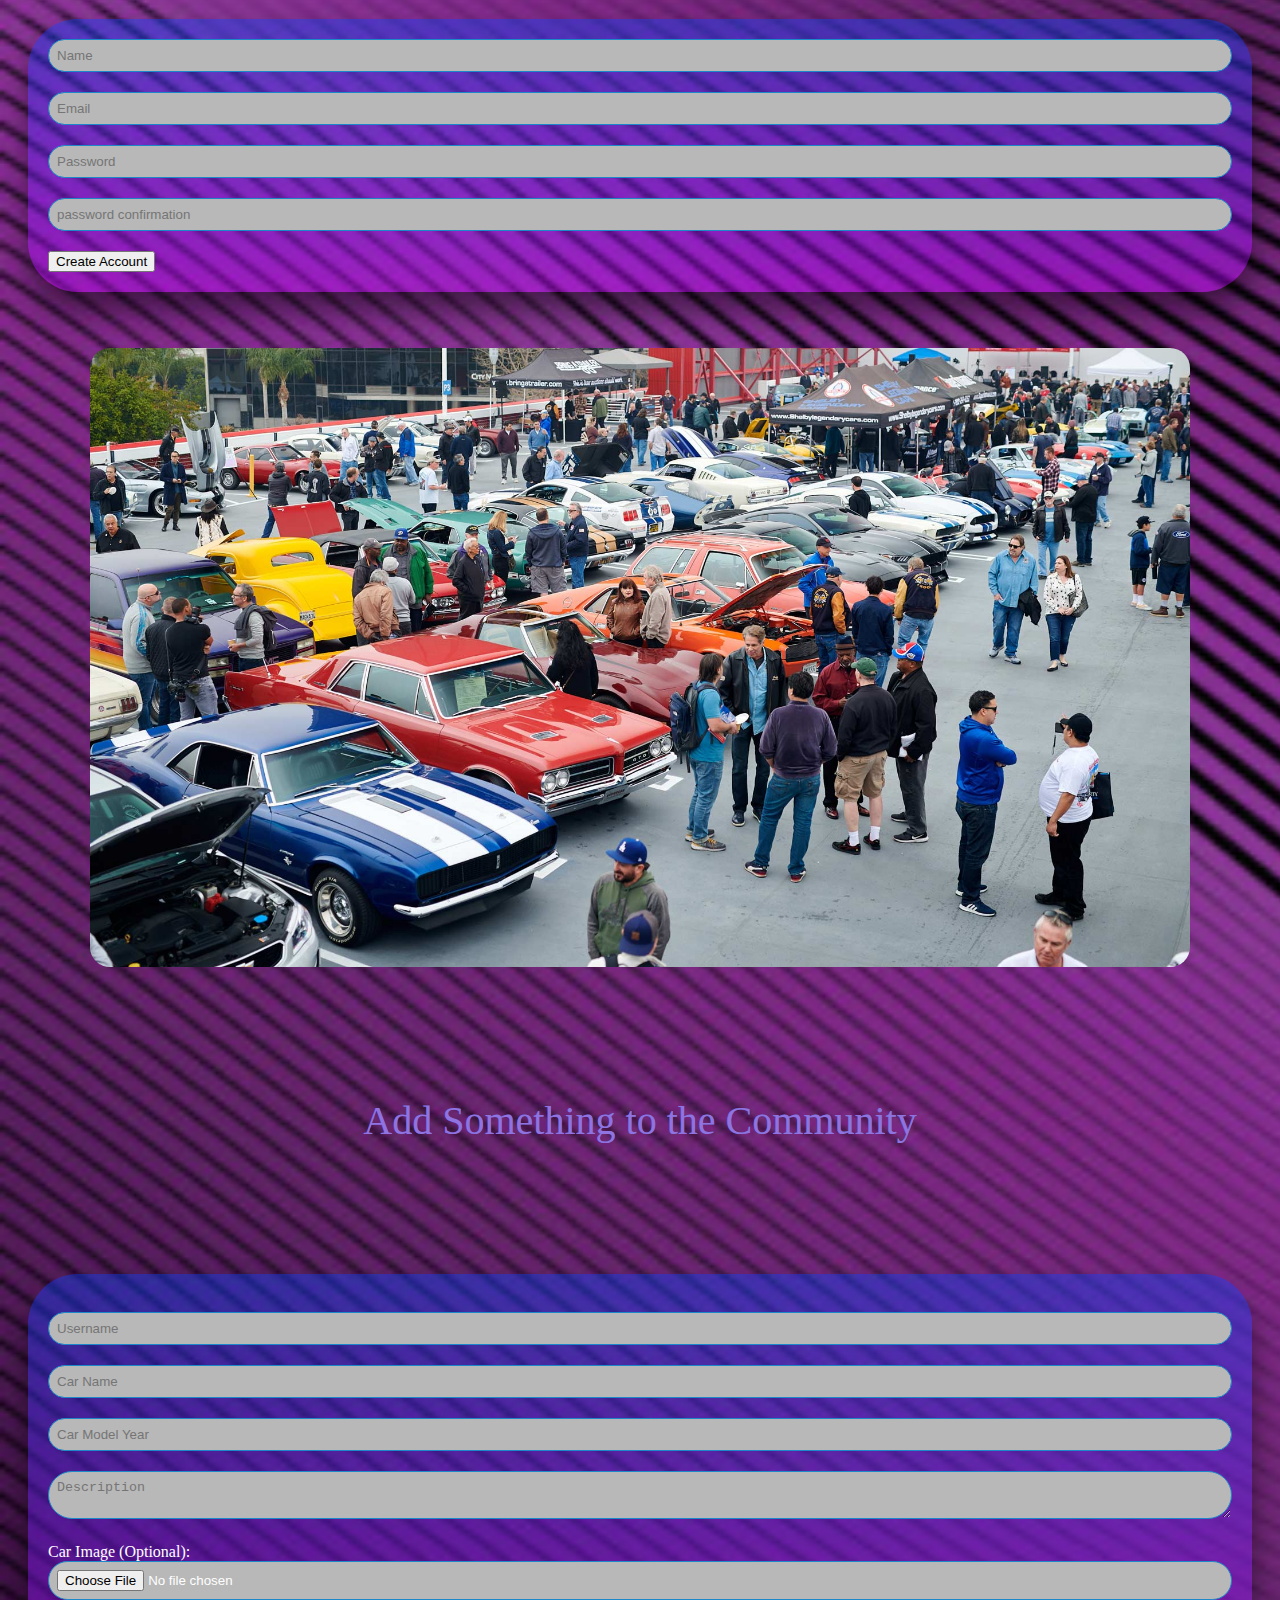
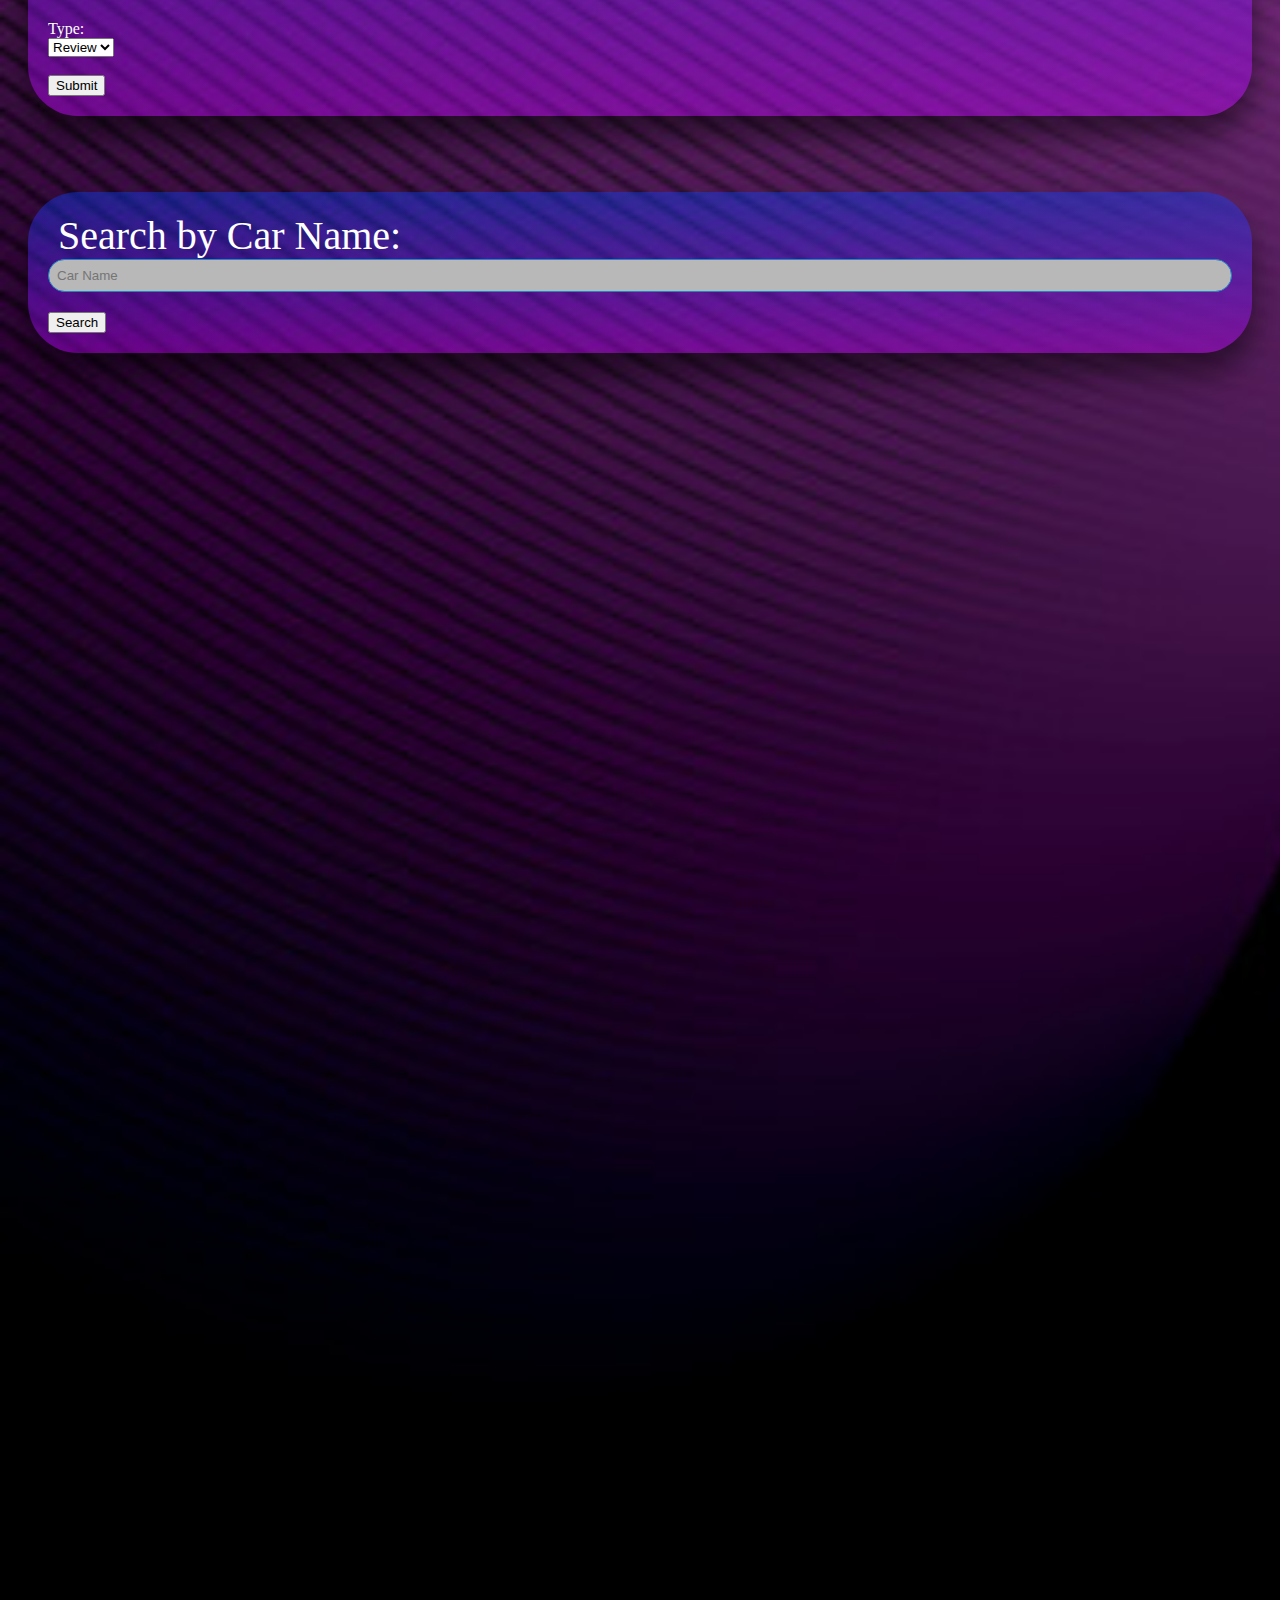
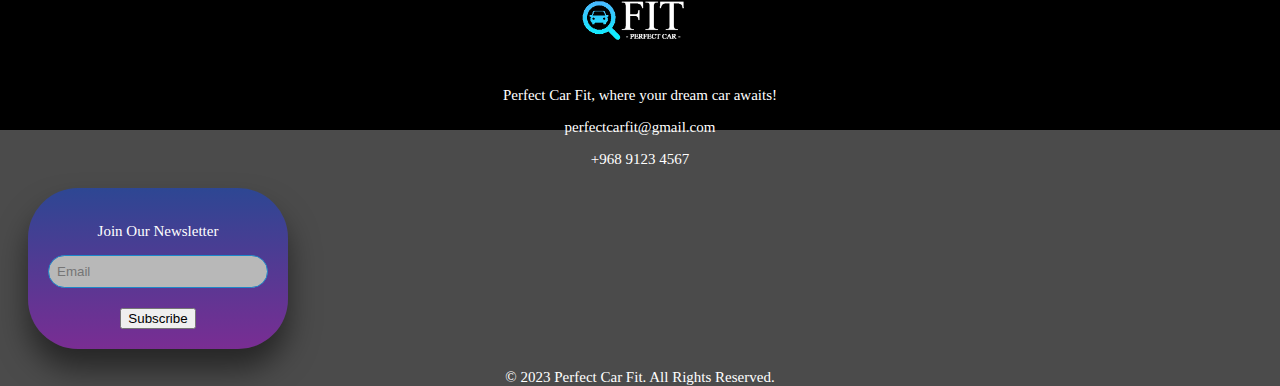
<file: community.html>
<!DOCTYPE html>
<html lang="en">

<head>
  <!-- Metadata and character set -->
  <meta charset="UTF-8" />
  <meta name="viewport" content="width=device-width, initial-scale=1.0" />
  <!-- Page title -->
  <title>Perfect Car Fit</title>
  <!-- Bootstrap stylesheet -->
  <link href="https://cdn.jsdelivr.net/npm/bootstrap@5.3.2/dist/css/bootstrap.min.css" rel="stylesheet"
    integrity="sha384-T3c6CoIi6uLrA9TneNEoa7RxnatzjcDSCmG1MXxSR1GAsXEV/Dwwykc2MPK8M2HN" crossorigin="anonymous" />
  <!-- Custom styles -->
  <link type="text/css" rel="stylesheet" href="style.css">
  <!-- Shortcut icon -->
  <link rel="icon" type="image/x-icon" href="images/logoIcon.png">
  <!-- Additional styles -->
  <link rel="stylesheet" type="text/css" href="style.css">

  <style>
    /* Additional styles for images, lines, and table data */
    img {
      max-width: 1100px;
      height: auto;
      display: block;
      margin: auto;
    }

    .c_line {
      border-bottom: 6px solid rgba(98, 42, 220, 0.614);
      width: 100%;
      margin: auto;
      border-radius: 20px;
    }

    #td {
      font-size: 28px;
      border: none;
    }

    td {
      border: 3px dotted #b725b0;
      border-radius: 20px;
      padding: 8px;
      text-align: center;
      font-size: 28px;
    }

    .tableHeading {
      border: 3px dotted #254eb7;
      border-radius: 20px;
      padding: 8px;
      text-align: center;
    }

    /* The container must be positioned relative: */
    .custom-select {
      font-family: Arial;
    }

    .select-selected {
      background-color: DodgerBlue;
    }

    /* Style items (options): */
    .select-items {
      position: absolute;
      background-color: DodgerBlue;
      top: 100%;
      left: 0;
      right: 0;
      z-index: 99;
    }

    .action-buttons button {
      padding: 6px 10px;
      margin-right: 5px;
      cursor: pointer;
      background-color: #4CAF50;
      /* Green */
      color: white;
      border: none;
      border-radius: 4px;
    }

    .action-buttons button:hover {
      background-color: #45a049;
    }

    .action-buttons button.remove {
      background-color: #f44336;
      /* Red */
    }

    .action-buttons button.remove:hover {
      background-color: #d32f2f;
    }
  </style>
</head>

<body>
  <!-- Main content container -->
  <div id="contant">
    <!-- Navigation bar -->
    <nav class="navbar navbar-expand-lg navbar-dark bg-dark navbar-design">
      <div class="container-fluid">
          <!-- Logo in the navbar -->
          <a class="navbar-brand" href="index.html"><img src="Images/logoIcon.png" alt="logo"
                  style="height: 25px; width:25px "></a>
          <!-- Navbar toggler for responsive design -->
          <button class="navbar-toggler" type="button" data-bs-toggle="collapse" data-bs-target="#navbarNavAltMarkup"
              aria-controls="navbarNavAltMarkup" aria-expanded="false" aria-label="Toggle navigation">
              <span class="navbar-toggler-icon"></span>
          </button>
          <!-- Navbar links -->
          <div class="collapse navbar-collapse justify-content-center">
              <div class="navbar-nav">
                  <a class="nav-link" aria-current="page" href="index.html">Home</a>
                  <a class="nav-link" href="match.html">Match Making</a>
                  <a class="nav-link" href="community.html">Community</a>
                  <a class="nav-link" href="about.html">About Us</a>
                  <a class="nav-link" href="contact.html">Contact Us</a>
                  <a class="nav-link" href="questionnaire.html">Questionnaire</a>
                  <a class="nav-link" href="funpage.html">Funpage</a>
                  <a class="nav-link" href="funpage_JQuery.html">Funpage JQuery</a>
                  <a class="nav-link" href="calculation.html">Calculation</a>
                  <a class="nav-link" href="calculation_Angular.html">Calculation-Angular</a>
              </div>
          </div>
      </div>
  </nav>

    <!-- Community Content Section -->
    <div>
      <!-- Community Head -->
      <h1 style="color:aliceblue; font-weight:bolder;">JOIN THE PERFECT CAR FIT COMMUNITY</h1> <br>
      <div class="h_line"></div>
      <br>
      <div class="text">Welcome to the heart of Perfect Car Fit our vibrant and diverse community of car enthusiasts,
        dreamers, and those seeking their perfect ride! We believe in the power of community, and here at Perfect Car
        Fit, we've created a space where your passion for cars can thrive.</div>
    </div>
  </div>

  <!-- Community Content -->
  <div>
    <div class="container">
      <!-- Community Offerings -->
      <h1 class="text" style="font-weight: bolder; font-style: oblique; color:#6de1e9"> WHAT WE OFFER:</h1>
      <div class="c_line"></div>
      <table>
        <tr>
          <th>FORUMS AND DISCUSSIONS</th>
          <th>USER STORIES</th>
          <th>TIPS AND TRICKS</th>
        </tr>
        <tr>
          <!-- Community Offerings Descriptions -->
          <td id="td">Engage in lively conversations with fellow community members. Whether you want to share your
            latest road
            trip adventures, seek advice on car maintenance, or discuss the latest trends in the automotive world, our
            forums are the perfect place to connect.</td>
          <td id="td">Share your car journey with the community! We encourage you to tell your story—how you found your
            dream
            car, your favorite road trips, and the unique features that make your vehicle special. Your experiences
            could inspire and guide others on their quest for the perfect car.</td>
          <td id="td">Become a part of a knowledge-sharing hub. Share your expertise or learn from others about car
            maintenance
            tips, DIY modifications, and insider knowledge about the car-buying process. Our community is a valuable
            resource for expanding your car-related know-how.</td>
        </tr>
      </table>
      <div class="c_line"></div>

      <!-- Community Commitment Section -->
      <div class="container">
        <table>
          <tr>
            <!-- Community Commitment Description -->
            <th width="60%">OUR COMMITMENT
              <p>
              <ul style="color: aliceblue; text-align: left;">
                <li> At Perfect Car Fit, our community is more than just a gathering of car enthusiasts—it's a family.
                </li>
                <li> We are committed to fostering a positive, inclusive, and supportive environment.</li>
                <li> Respect for one another is our guiding principle.</li>
                <li> We encourage all community members to contribute to a space that celebrates diversity and shared
                  passions.</li>
              </ul>
              </p>
              <div class="c_line"></div>
              <p style="color: rgb(215, 236, 255); text-align: left;">Join us in building a community where the love for
                cars knows no bounds. Together, let's make Perfect Car Fit more than a platform, it's a home for car
                enthusiasts worldwide.</p>
            </th>
          </tr>

        </table>
      </div>
    </div>
  </div>

<!-- Sign In Section -->
<div class="container">
  <div class="row justify-content-center">
    <div class="col-md-11">
      <h3 class="card-title text-center">Sign In</h3>
      <div class="card-body py-md-8">
        <!-- Sign In Form -->
        <form action="login.php" method="post">
          <div class="form-group">
            <input type="email" class="form-control" name="email" id="email" placeholder="Email" required>
          </div>

          <div class="form-group">
            <input type="password" class="form-control" name="password" id="password" placeholder="Password" required>
          </div>

          <!-- Hidden Field to Identify Action -->
          <input type="hidden" name="action" value="sign_in">

          <!-- Button for Sign In -->
          <div class="d-flex justify-content-center">
            <button type="submit" class="btn btn-primary">Sign In</button>
          </div>
        </form>
      </div>
    </div>
  </div>
</div>


<div class="container">
  <div class="row justify-content-center">
    <div class="col-md-11">
      <h3 class="card-title text-center">Delete you account</h3>
      <div class="card-body py-md-8">
 <!-- Account deletion form -->
 <form method="post" action="delete_account.php">
  <label for="email"></label>
  <input type="email" class="form-control" name="email" id="email" placeholder="Email" required>

  <label for="password"></label>
  <input type="password" class="form-control" name="password" id="password" placeholder="Password" required>

  <!-- Button for Sign In -->
  <div class="d-flex justify-content-center">
    <button type="submit" class="btn btn-primary">Delete Account</button>
</form>
</div>
</div>
</div>
</div>
</div>



<!-- Registration Section -->
<div class="container">
  <div class="row justify-content-center">
    <div class="col-md-11">
      <h3 class="card-title text-center">Join The Community</h3>
      <div class="card-body py-md-8">
        <!-- Registration Form -->
        <form action="signup.php" method="post">
          <div class="form-group">
            <label for="name"></label>
            <input type="text" class="form-control" id="name" name="name" placeholder="Name" required>
          </div>

          <div class="form-group">
            <label for="email"></label>
            <input type="email" class="form-control" name="email" id="email" placeholder="Email" required>
          </div>

          <div class="form-group">
            <label for="password"></label>
            <input type="password" class="form-control" name="password" id="password" placeholder="Password" required>
          </div>

          <div class="form-group">
            <label for="password_confirmation"></label>
            <input type="password" class="form-control" id="password_confirmation" name="password_confirmation" placeholder="password confirmation" required>
          </div>

          <!-- Hidden Field to Identify Action -->
          <input type="hidden" name="action" value="create_account">

          <!-- Button for Account Creation -->
          <div class="d-flex justify-content-center">
            <button type="submit" class="btn btn-primary">Create Account</button>
          </div>
        </form>
      </div>
    </div>
  </div>
</div>


<br><br>

  <!-- Image for Community Joining -->
  <img src="Images/car_community.png" alt="Join us" style="border-radius: 20px;">

  <div class="container">
    <!-- Car Information Table -->
    <h3 class="card-title text-center">Add Something to the Community</h3>
    <form id="carReviewForm" action="community_post.php" method="post">
      <br>
      <input type="text" name="username" class="form-control" placeholder="Username" required>

      <input type="text" name="carName" class="form-control" placeholder="Car Name" required>

      <input type="text" name="carYear" class="form-control" placeholder="Car Model Year" required>

      <textarea name="description" class="form-control" placeholder="Description" required></textarea>

      <label for="carImage">Car Image (Optional):</label>
      <input type="file" name="carImage" class="form-control" placeholder="Car Image (Optional)">

      <label for="type">Type:</label>
      <div class="custom-select" style="width:200px;">
          <select name="type" required>
              <option value="review">Review</option>
              <option value="guide">Guide</option>
              <option value="tips">Tips</option>
          </select>
      </div>
      <br>
      <button class="btn btn-primary" type="submit">Submit</button>
  </form>

    <br><br>

    <form id="searchForm" action="community_post.php" method="post">
      <label for="searchCarName" style="padding: 10px; text-align: center; font-size: 40px;">Search by Car Name:</label>
      <input class="form-control" type="text" name="searchCarName" id="searchCarName" placeholder="Car Name">
      <button class="btn btn-primary" type="submit" name="searchCar">Search</button>
  </form>
  
  </div>

  <table id="carTable" style="margin: 40px">
    <thead>
      <tr>
        <th class="tableHeading">Username</th>
        <th class="tableHeading">Car Name</th>
        <th class="tableHeading">Car Model Year</th>
        <th class="tableHeading">Description</th>
        <th class="tableHeading">Type</th>
        <th class="tableHeading">Car Image</th>
        <th class="tableHeading">Upvotes</th>
        <th class="tableHeading">Downvotes</th>
        <th class="tableHeading">Action</th>
      </tr>
    </thead>
    <tbody id="tableBody">
      <!-- Table rows will be dynamically added here -->
    </tbody>
  </table>

  <script>
    // Array to store car reviews
    // Sample reviews with different types
    const carReviews = [
  { username: 'CarEnthusiast1', carName: 'Tesla Model S', carYear: '2022', description: 'Impressed with the acceleration and cutting-edge technology!', type: 'review', carImage: null, upvotes: 3, downvotes: 0 },
  { username: 'DailyDriver', carName: 'Toyota Camry', carYear: '2021', description: 'Reliable daily driver with great fuel efficiency.', type: 'review', carImage: null, upvotes: 0, downvotes: 2 },
  { username: 'DIYCarExpert', carName: 'Honda Civic', carYear: '2020', description: 'Essential guide to DIY car maintenance for your Civic.', type: 'guide', carImage: null, upvotes: 0, downvotes: 0 },
  { username: 'FuelEfficiencyPro', carName: 'Ford Fusion Hybrid', carYear: '2019', description: 'Top tips for maximizing fuel efficiency in your Fusion Hybrid.', type: 'tips', carImage: null, upvotes: 1, downvotes: 0 },
  { username: 'AutoJournalist', carName: 'Chevrolet Malibu', carYear: '2018', description: 'In-depth review highlighting the pros and cons of the Malibu.', type: 'review', carImage: null, upvotes: 0, downvotes: 0 },
  { username: 'FirstTimeBuyer', carName: 'Subaru Outback', carYear: '2017', description: 'Helpful guide for first-time buyers looking at the Subaru Outback.', type: 'guide', carImage: null, upvotes: 0, downvotes: 0 },
];

     // Function to handle form submission
  function submitForm() {
    // Retrieve values from form elements
    const username = document.getElementById('username').value;
    const carName = document.getElementById('carName').value;
    const carYear = document.getElementById('carYear').value;
    const description = document.getElementById('description').value;
    const type = document.getElementById('type').value;
    const carImage = document.getElementById('carImage').files[0];

    // Check if required fields are filled
    if (!username || !carName || !carYear || !description) {
      alert('Please fill in all required fields.');
      return;
    }

    // Create a new review object
    const newReview = { username, carName, carYear, description, type, carImage, upvotes: 0, downvotes: 0, hasVoted: false };
    
    // Add the new review to the array
    carReviews.push(newReview);

    // Update the table with the new data
    updateTable();
  }

  // Function to remove a review at a given index
  function removeReview(index) {
    carReviews.splice(index, 1);
    // Update the table with the modified data
    updateTable();
  }

  // Function to handle upvoting a review
  function upvote(index) {
    if (!carReviews[index].hasVoted) {
      carReviews[index].upvotes++;
      carReviews[index].hasVoted = true;
      // Update the table with the modified data
      updateTable();
    }
  }

  // Function to handle downvoting a review
  function downvote(index) {
    if (!carReviews[index].hasVoted) {
      carReviews[index].downvotes++;
      carReviews[index].hasVoted = true;
      // Update the table with the modified data
      updateTable();
    }
  }

  // Function to search for a car in the reviews
  function searchCar() {
    const searchCarName = document.getElementById('searchCarName').value.toLowerCase();
    // Filter reviews based on the entered car name
    const searchResults = carReviews.filter(review => review.carName.toLowerCase().includes(searchCarName));
    // Update the table with the search results
    updateTable(searchResults);
  }

  // Function to update the table with the provided data
  function updateTable(data = carReviews) {
    // Get the table body element
    const tableBody = document.getElementById('tableBody');
    // Clear the existing table
    tableBody.innerHTML = '';

    // Sort the data based on upvotes and downvotes
    data.sort((a, b) => (b.upvotes - b.downvotes) - (a.upvotes - a.downvotes));

    // Iterate through the data and create rows in the table
    data.forEach((review, index) => {
      const row = document.createElement('tr');
      // Populate the row with review data
      row.innerHTML = `
        <td>${review.username}</td>
        <td>${review.carName}</td>
        <td>${review.carYear}</td>
        <td>${review.description}</td>
        <td>${review.type}</td>
        <td>${review.carImage ? `<img src="${URL.createObjectURL(review.carImage)}" alt="Car Image" style="max-width: 100px; max-height: 100px;">` : 'N/A'}</td>
        <td>${review.upvotes}</td>
        <td>${review.downvotes}</td>
        <td>
          <button style="background-color: rgba(4, 234, 212, 0.8);" onclick="upvote(${index})">Upvote</button>
          <button style="background-color: rgba(227, 4, 234, 0.8);" onclick="downvote(${index})">Downvote</button>
          <button style="background-color: #f44336;" onclick="removeReview(${index})">Remove</button>
        </td>
      `;
      // Append the row to the table
      tableBody.appendChild(row);
    });
  }

  // Initial table update when the script is executed
  updateTable();
</script>
  </div>


  <!-- Footer Section -->
  <div id="footer">
    <div class="footer bg-dark">
      <div class="container d-flex justify-content-between align-items-center">
        <!-- Logo and Social Media Icons -->
        <div class="d-flex align-items-center">
          <div class="logo mr-2">
            <!-- Logo Image -->
            <img src="Images/logo.png" alt="Logo">
            <p>
              Perfect Car Fit, where your dream car awaits!
            </p>
            <div class="footer-contact">
              <!-- Contact Information -->
              <p>perfectcarfit@gmail.com</p>
              <p>+968 9123 4567</p>
            </div>
          </div>
        </div>

        <!-- Email subscription form on the right -->
        <div class="email-form mb-3">
          <form action="subscribe.php" method="post">
            <div class="input-">
              <p> Join Our Newsletter </p>
              <!-- Email input field -->
              <input type="email" name="email" class="form-control" placeholder="Email" aria-label="Email"
                aria-describedby="subscribeBtn" required> <br>
              <!-- Subscribe button -->
              <button class="btn btn-primary" type="submit" id="subscribeBtn">Subscribe</button>
            </div>
          </form>
        </div>
      </div>

      <!-- Copyright Information -->
      <div class="container text-center py-1">
        <p>&copy; 2023 Perfect Car Fit. All Rights Reserved.</p>
      </div>
    </div>
  </div>

  <!-- Bootstrap JS -->
  <script src="https://cdn.jsdelivr.net/npm/bootstrap@5.3.2/dist/js/bootstrap.bundle.min.js"
    integrity="sha384-C6RzsynM9kWDrMNeT87bh95OGNyZPhcTNXj1NW7RuBCsyN/o0jlpcV8Qyq46cDfL"
    crossorigin="anonymous"></script>
</body>

</html>
</file>
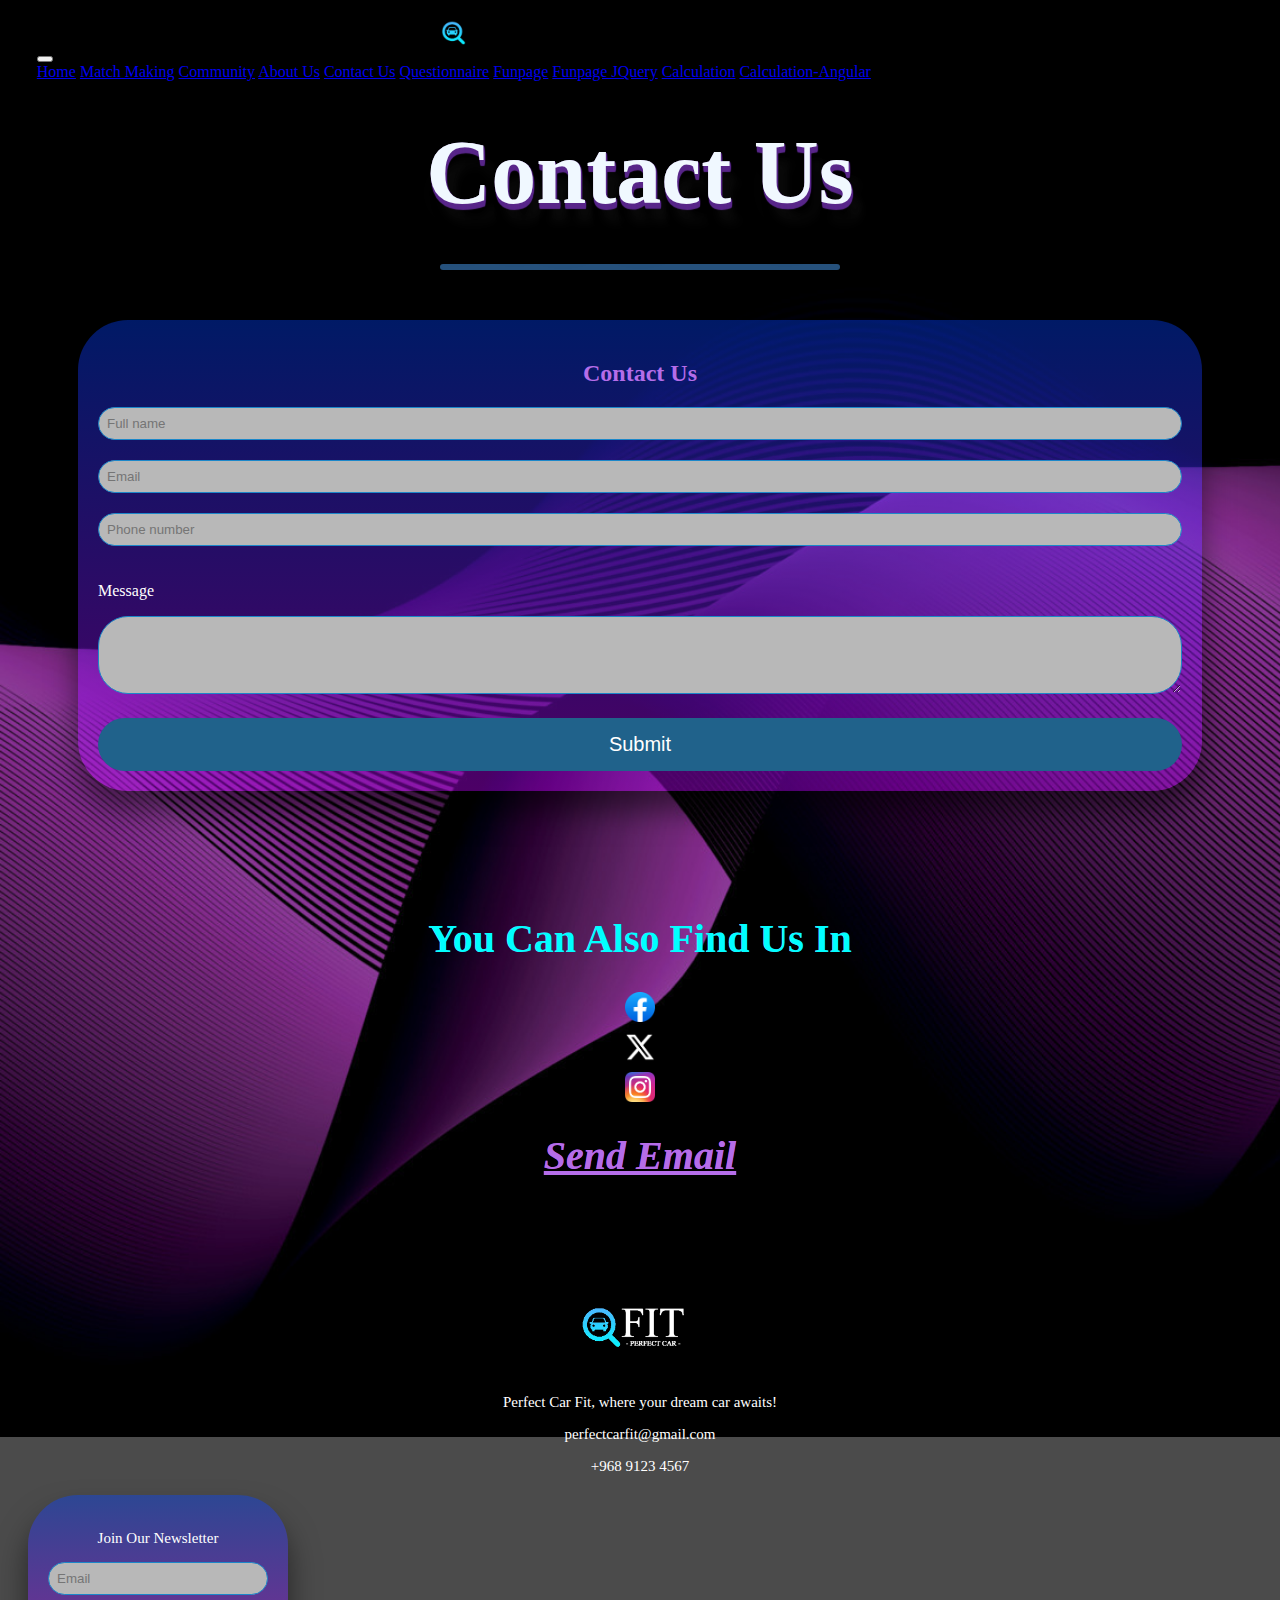
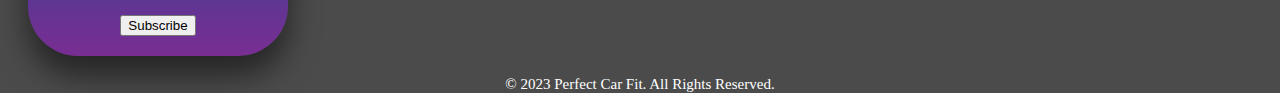
<file: contact.html>
<!DOCTYPE html>
<html lang="en">

<head>
  <!-- Page title -->
  <title>Perfect Car Fit</title>
  <!-- Bootstrap CSS for styling -->
  <link href="https://cdn.jsdelivr.net/npm/bootstrap@5.3.2/dist/css/bootstrap.min.css" rel="stylesheet"
    integrity="sha384-T3c6CoIi6uLrA9TneNEoa7RxnatzjcDSCmG1MXxSR1GAsXEV/Dwwykc2MPK8M2HN" crossorigin="anonymous">
  <!-- Favicon for the website -->
  <link rel="icon" type="image/x-icon" href="images/logoIcon.png">
  <!-- Include external CSS file -->
  <link rel="stylesheet" type="text/css" href="style.css">

  <style>
    form {
      padding: 20px;
    }
  </style>


</head>

<body>
  <div id="contant">

        <!-- Navigation bar -->
        <nav class="navbar navbar-expand-lg navbar-dark bg-dark navbar-design">
          <div class="container-fluid">
              <!-- Logo in the navbar -->
              <a class="navbar-brand" href="index.html"><img src="Images/logoIcon.png" alt="logo"
                      style="height: 25px; width:25px "></a>
              <!-- Navbar toggler for responsive design -->
              <button class="navbar-toggler" type="button" data-bs-toggle="collapse" data-bs-target="#navbarNavAltMarkup"
                  aria-controls="navbarNavAltMarkup" aria-expanded="false" aria-label="Toggle navigation">
                  <span class="navbar-toggler-icon"></span>
              </button>
              <!-- Navbar links -->
              <div class="collapse navbar-collapse justify-content-center">
                  <div class="navbar-nav">
                      <a class="nav-link" aria-current="page" href="index.html">Home</a>
                      <a class="nav-link" href="match.html">Match Making</a>
                      <a class="nav-link" href="community.html">Community</a>
                      <a class="nav-link" href="about.html">About Us</a>
                      <a class="nav-link" href="contact.html">Contact Us</a>
                      <a class="nav-link" href="questionnaire.html">Questionnaire</a>
                      <a class="nav-link" href="funpage.html">Funpage</a>
                      <a class="nav-link" href="funpage_JQuery.html">Funpage JQuery</a>
                      <a class="nav-link" href="calculation.html">Calculation</a>
                      <a class="nav-link" href="calculation_Angular.html">Calculation-Angular</a>
                  </div>
              </div>
          </div>
      </nav>


    <h1 style="color:aliceblue; font-weight:bolder;">Contact Us</h1>
    <div class="h_line"></div>

 <!-- This is the form for contact us -->
<div class="form" style="margin: 50px;">
  <div class="left-part"></div>
  <form action="contact_handler.php" method="post">
      <h2 style="text-align: center; color: #b56de9">Contact Us</h2>
      <div class="info">
          <input class="fname" type="text" name="full_name" placeholder="Full name">
          <input type="text" name="email" placeholder="Email">
          <input type="text" name="phone_number" placeholder="Phone number">
      </div>
      <p>Message</p>
      <div>
          <textarea name="message" rows="4"></textarea>
      </div>
      <button class="button-form" type="submit">Submit</button>
  </form>
  <br><br><br>
</div>

      <!-- Heading 3 for additional text -->
      <h3 class="text" style="color: aqua;">You Can Also Find Us In</h3>

      <!-- Social media icons -->
      <div class="social-icons">
        <a href="https://www.facebook.com" target="_blank"><img src="Images/facebook.webp" alt="Facebook"></a>
        <a href="https://www.twitter.com" target="_blank"><img src="Images/x.png" alt="Twitter"></a>
        <a href="https://www.instagram.com" target="_blank"><img src="Images/instagram.png" alt="Instagram"></a>
        <!-- Add more social media icons as needed -->
      </div>
    </div>
    <div class="c_line"></div>
          <p class="text" style="font-weight: bolder; font-style: oblique; color:#b56de9; "><a style="color: #b56de9;"
              href="mailto: PerfectCarFit@gmail.com">Send Email</a></p>
        </div>

    <!-- Footer -->
    <div id="footer">
      <div class="footer bg-dark">
        <div class="container d-flex justify-content-between align-items-center">
          <!-- Logo and Social media icons on the left -->
          <div class="d-flex align-items-center">
            <!-- Logo placeholder -->
            <div class="logo mr-2">
              <img src="Images/logo.png" alt="Logo">
              <p>
                Perfect Car Fit, where your dream car awaits!
              </p>
              <div class="footer-contact">
                <p>perfectcarfit@gmail.com</p>
                <p>+968 9123 4567</p>
              </div>
            </div>
          </div>

          <!-- Email subscription form on the right -->
        <div class="email-form mb-3">
          <form action="subscribe.php" method="post">
            <div class="input-">
              <p> Join Our Newsletter </p>
              <!-- Email input field -->
              <input type="email" name="email" class="form-control" placeholder="Email" aria-label="Email"
                aria-describedby="subscribeBtn" required> <br>
              <!-- Subscribe button -->
              <button class="btn btn-primary" type="submit" id="subscribeBtn">Subscribe</button>
            </div>
          </form>
        </div>
      </div>

        <!-- Copyright text -->
        <div class="container text-center py-1">
          <p>&copy; 2023 Perfect Car Fit. All Rights Reserved.</p>
        </div>
      </div>
    </div>





</body>

</html>
</file>
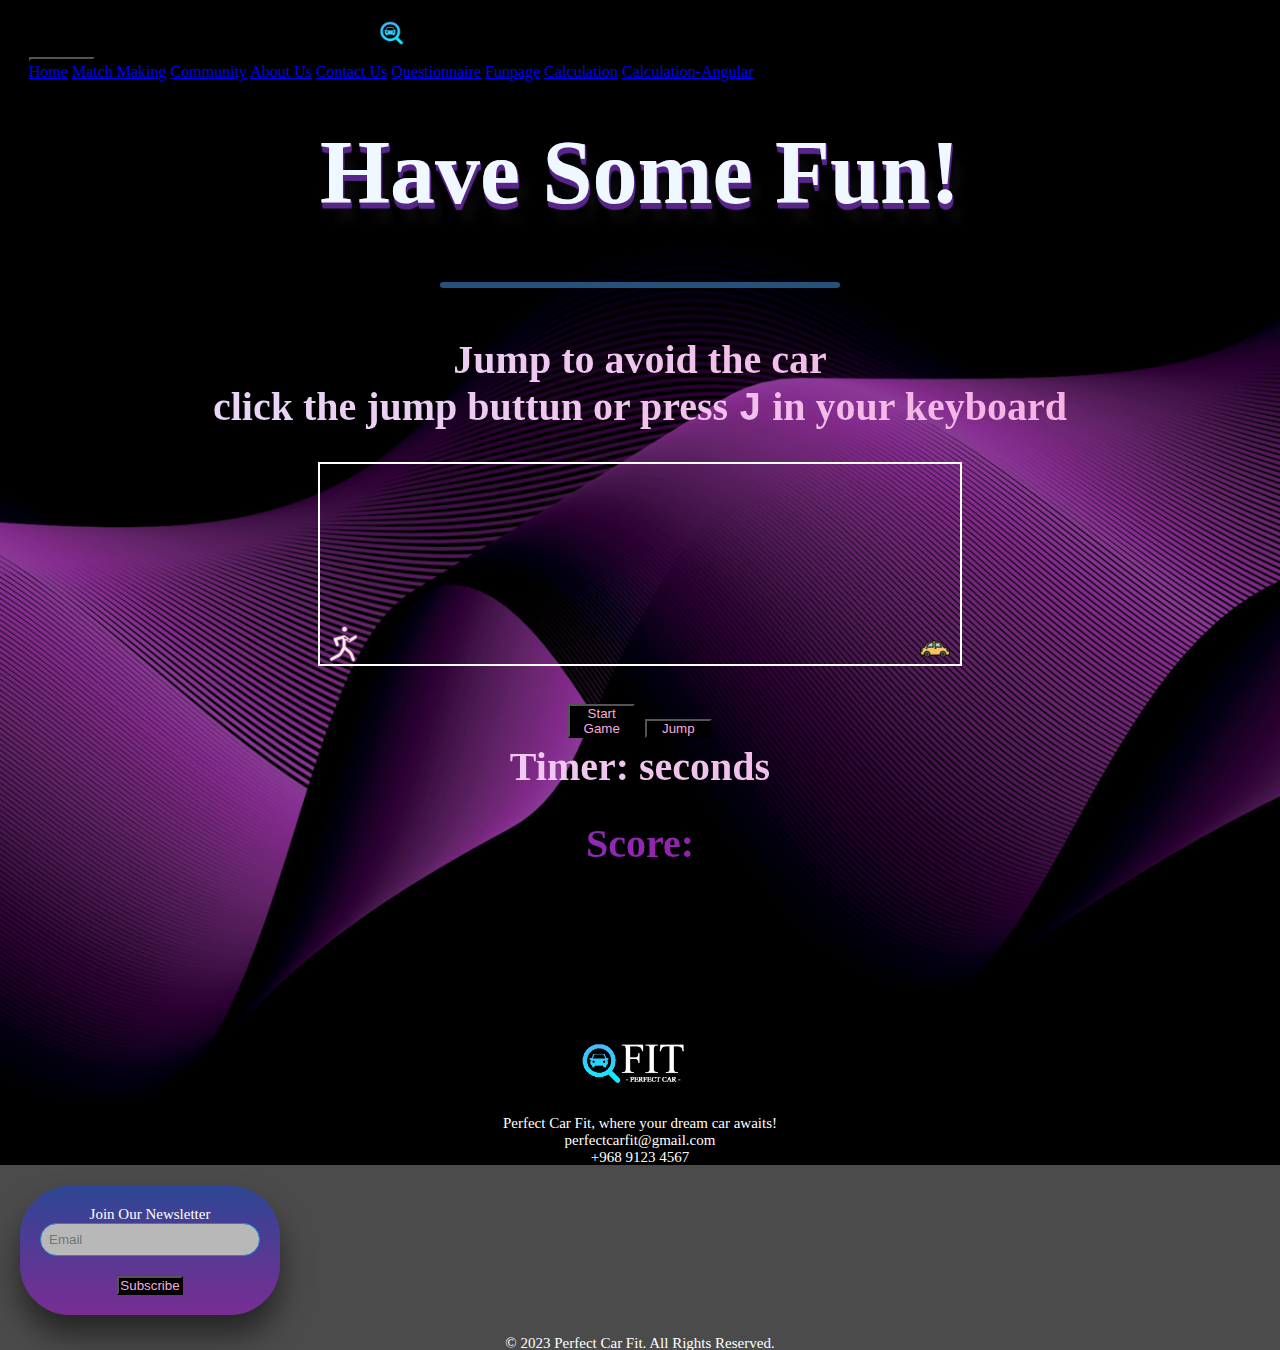
<file: funpage.html>
<!DOCTYPE html>
<html lang="en">
<head>
    <meta charset="UTF-8">
    <!-- Page title -->
    <title>Fun Page</title>
    <!-- Bootstrap stylesheet -->
    <link href="https://cdn.jsdelivr.net/npm/bootstrap@5.3.2/dist/css/bootstrap.min.css" rel="stylesheet"
        integrity="sha384-T3c6CoIi6uLrA9TneNEoa7RxnatzjcDSCmG1MXxSR1GAsXEV/Dwwykc2MPK8M2HN" crossorigin="anonymous" />
    <!-- Custom styles -->
    <link type="text/css" rel="stylesheet" href="style.css">
    <!-- Favicon -->
    <link rel="icon" type="image/x-icon" href="images/logoIcon.png">
    <!-- Additional styles -->
    <link rel="stylesheet" type="text/css" href="style.css">

    <style>
        *{
            padding: 0;
            margin: 0;
        }
        .game{
            width: 40em;
            height: 200px;
            border: 2px solid white;
            margin: auto;
        }
        #character{
            width: 40px;
            height: 40px;
            background-image: url("Images/run.png");
            background-repeat: no-repeat;
            position:relative;
            top: 160px;
        }
        .animate{
            animation: jump 0.3s linear;
        }
        @keyframes jump{
            0%{top: 150px;}
            30%{top: 100px;}
            70%{top: 100px;}
            100%{top: 150px;}
        }

        #block{
            
            width: 30px;
            height: 30px;
            background-image: url("Images/yellow_car.png");
            background-repeat: no-repeat;
            position: relative;
            top: 130px;
            left: 600px;
            animation: block 1s infinite linear;
        }
        @keyframes block{
            0%{left: 600px}
            100%{left: -20px}
        }
        p{
            text-align: center;
        }
        button{
            color: #faaadf;
            background-color: black;
            width: 5em;
            
        }

    </style>
</head>
<body>

    <!-- Main content container -->
    <div id="contant">
    <!-- Navigation bar -->
    <nav class="navbar navbar-expand-lg navbar-dark bg-dark navbar-design">
        <div class="container-fluid">
            <!-- Logo in the navbar -->
            <a class="navbar-brand" href="index.html"><img src="Images/logoIcon.png" alt="logo"
                    style="height: 25px; width:25px "></a>
            <!-- Navbar toggler for responsive design -->
            <button class="navbar-toggler" type="button" data-bs-toggle="collapse" data-bs-target="#navbarNavAltMarkup"
                aria-controls="navbarNavAltMarkup" aria-expanded="false" aria-label="Toggle navigation">
                <span class="navbar-toggler-icon"></span>
            </button>
            <!-- Navbar links -->
            <div class="collapse navbar-collapse justify-content-center">
                <div class="navbar-nav">
                    <a class="nav-link" aria-current="page" href="index.html">Home</a>
                    <a class="nav-link" href="match.html">Match Making</a>
                    <a class="nav-link" href="community.html">Community</a>
                    <a class="nav-link" href="about.html">About Us</a>
                    <a class="nav-link" href="contact.html">Contact Us</a>
                    <a class="nav-link" href="questionnaire.html">Questionnaire</a>
                    <a class="nav-link" href="funpage.html">Funpage</a>
                    <a class="nav-link" href="calculation.html">Calculation</a>
                    <a class="nav-link" href="calculation_Angular.html">Calculation-Angular</a>
                </div>
            </div>
        </div>
    </nav>


    <!-- Content of Community -->
    <div>
        <!-- Head -->
        <div class="image-container">
          <h1 style="color:aliceblue; font-weight:bolder;">Have Some Fun!</h1> <br>
          <div class="h_line"></div>
          <br>
          <div class="text" style="background-image: linear-gradient(to right, #e6defc, #faaadf);">Jump to avoid the car<br>
        click the jump buttun or press <kbd>J</kbd> in your keyboard</button></div>
        </div>


    <div class="game">
        <div id="character"></div>
        <div id="block"></div>
    </div>
    

    
    <p class="text" style="background-image: linear-gradient(to right, #e6defc, #faaadf);">
      <button id="btnStart" onclick="startGame()">Start Game</button>
      <button id="btnJ" onclick="jump()"> Jump </button>
        <br>
        Timer: <span id="timerSpan"></span> seconds
        <br>
        <div class="text" id="score">Score: <span id="scoreSpan"></span></div>
        <br>
    </p>



        <!-- Footer Section -->
  <div id="footer">
    <div class="footer bg-dark">
      <div class="container d-flex justify-content-between align-items-center">
        <!-- Logo and Social Media Icons on the left -->
        <div class="d-flex align-items-center">
          <!-- Logo placeholder -->
          <div class="logo mr-2">
            <img src="Images/logo.png" alt="Logo">
            <p>
              Perfect Car Fit, where your dream car awaits!
            </p>
            <!-- Contact Information -->
            <div class="footer-contact">
              <p>perfectcarfit@gmail.com</p>
              <p>+968 9123 4567</p>
            </div>
          </div>
        </div>

        <!-- Email form on the right -->
        <div class="email-form mb-3">
          <form action="mailto:s133996@gmail.com" method="post">
            <div class="input-">
              <!-- Newsletter Subscription -->
              <p> Join Our Newsletter </p>
              <input type="email" class="form-control" placeholder="Email" aria-label="Email"
                aria-describedby="subscribeBtn" required> <br>
              <!-- Subscribe Button -->
              <button class="btn btn-primary" type="submit" id="subscribeBtn">Subscribe</button>
            </div>
          </form>
        </div>
      </div>

      <!-- Copyright Information -->
      <div class="container text-center py-1">
        <p>&copy; 2023 Perfect Car Fit. All Rights Reserved.</p>
      </div>
    </div>
  </div>

  <!-- Bootstrap JS -->
  <script src="https://cdn.jsdelivr.net/npm/bootstrap@5.3.2/dist/js/bootstrap.bundle.min.js"
    integrity="sha384-C6RzsynM9kWDrMNeT87bh95OGNyZPhcTNXj1NW7RuBCsyN/o0jlpcV8Qyq46cDfL"
    crossorigin="anonymous"></script>

</body>
<script>
    //scripts for the game
    var character = document.getElementById("character");
    var block = document.getElementById("block");
    var gameRunning = false;
    block.style.animation = "none";

    function jump(){
        if(character.classList == "animate" ){return}
        character.classList.add("animate");
        setTimeout(function(){
            character.classList.remove("animate");
        },300);
    }

    // start game Function
    function startGame() {
            // Wait for 2 seconds before starting the game
            //display countdown befor start the game
            var countdown = 2;
            var countdownInterval = setInterval(function () {
                document.getElementById("timerSpan").innerHTML = countdown;
                countdown--;
                if (countdown < 0) {
                    clearInterval(countdownInterval);
                    document.getElementById("timerSpan").innerHTML = "";
                    gameRunning = true;
                    counter = 0;
                    block.style.animation = "block 1s infinite linear";
                    
                    document.getElementById("score").innerHTML = "Score: <span id= scoreSpan></span>";
                    updateScore();
                }
            }, 1000);


              /*
            setTimeout(function () {
                gameRunning = true;
                counter = 0;
                block.style.animation = "block 1s infinite linear";
                document.getElementById("scoreSpan").innerHTML = "0";
            }, 1000);*/
      }

    // to check if you lose or not
    var checkDead = setInterval(function() {
        let characterTop = parseInt(window.getComputedStyle(character).getPropertyValue("top"));
        let blockLeft = parseInt(window.getComputedStyle(block).getPropertyValue("left"));
        
        //game over
        if(blockLeft<20 && blockLeft>-20 && characterTop>=130){
            
          gameRunning = false;
          
          block.style.animation = "none";
            alert("Game Over. score: "+Math.floor(counter/100));
            
            document.getElementById("score").innerHTML = "Score: ";
            
        }else{
            counter++;
            document.getElementById("scoreSpan").innerHTML = Math.floor(counter/100);
        }
    }, 10);



    // press j or space in keyboard will Jump 
    //the key Code for j is 74
    //the key Code for space is 32
    document.onkeydown = function (e) {
        var keyCode = e.keyCode;
        if(keyCode == 74) {
            jump();
        }
    };
    btnZ.onclick = clicked;
</script>
</html>
</file>
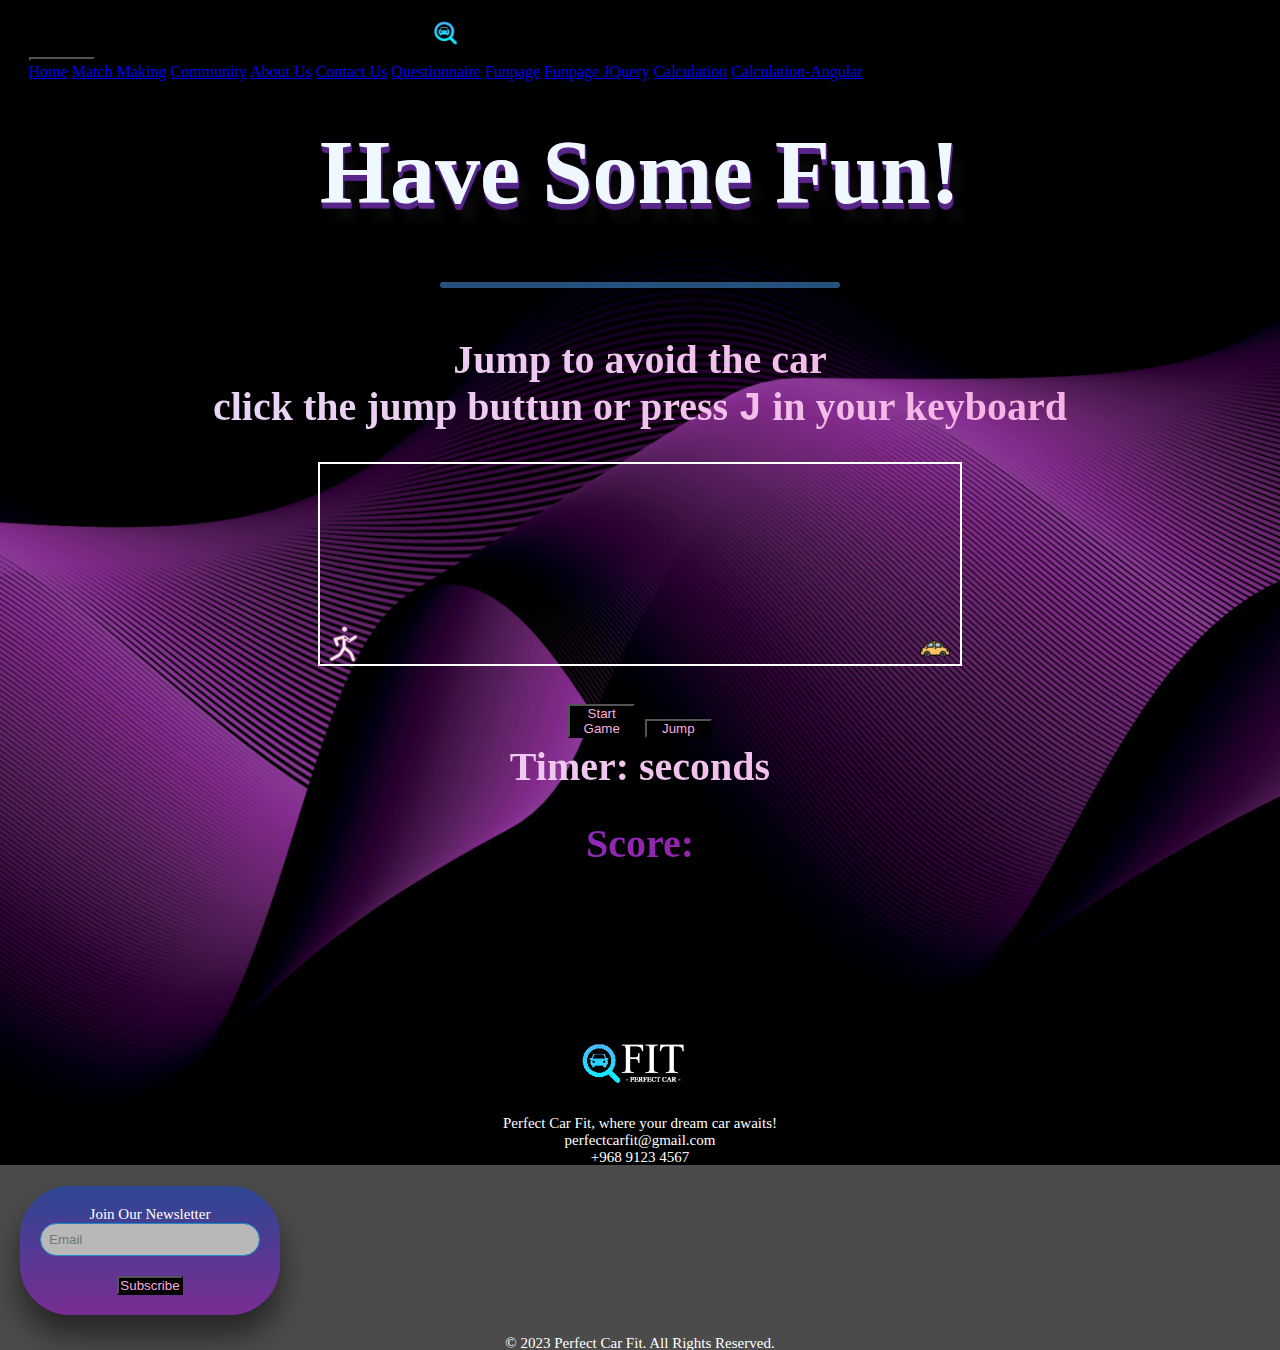
<file: funpage_JQuery.html>
<!DOCTYPE html>
<html lang="en">
<head>
    <meta charset="UTF-8">
    <!-- Page title -->
    <title>Fun Page</title>
    <!-- Bootstrap stylesheet -->
    <link href="https://cdn.jsdelivr.net/npm/bootstrap@5.3.2/dist/css/bootstrap.min.css" rel="stylesheet"
        integrity="sha384-T3c6CoIi6uLrA9TneNEoa7RxnatzjcDSCmG1MXxSR1GAsXEV/Dwwykc2MPK8M2HN" crossorigin="anonymous" />
    <!-- Custom styles -->
    <link type="text/css" rel="stylesheet" href="style.css">
    <!-- Favicon -->
    <link rel="icon" type="image/x-icon" href="images/logoIcon.png">
    <!-- Additional styles -->
    <link rel="stylesheet" type="text/css" href="style.css">

    <style>
        *{
            padding: 0;
            margin: 0;
        }
        .game{
            width: 40em;
            height: 200px;
            border: 2px solid white;
            margin: auto;
        }
        #character{
            width: 40px;
            height: 40px;
            background-image: url("Images/run.png");
            background-repeat: no-repeat;
            position:relative;
            top: 160px;
        }
        .animate{
            animation: jump 0.3s linear;
        }
        @keyframes jump{
            0%{top: 150px;}
            30%{top: 100px;}
            70%{top: 100px;}
            100%{top: 150px;}
        }

        #block{
            
            width: 30px;
            height: 30px;
            background-image: url("Images/yellow_car.png");
            background-repeat: no-repeat;
            position: relative;
            top: 130px;
            left: 600px;
            animation: block 1s infinite linear;
        }
        @keyframes block{
            0%{left: 600px}
            100%{left: -20px}
        }
        p{
            text-align: center;
        }
        button{
            color: #faaadf;
            background-color: black;
            width: 5em;
            
        }

    </style>
</head>
<body>

    <!-- Main content container -->
    <div id="contant">
    <!-- Navigation bar -->
    <nav class="navbar navbar-expand-lg navbar-dark bg-dark navbar-design">
        <div class="container-fluid">
            <!-- Logo in the navbar -->
            <a class="navbar-brand" href="index.html"><img src="Images/logoIcon.png" alt="logo"
                    style="height: 25px; width:25px "></a>
            <!-- Navbar toggler for responsive design -->
            <button class="navbar-toggler" type="button" data-bs-toggle="collapse" data-bs-target="#navbarNavAltMarkup"
                aria-controls="navbarNavAltMarkup" aria-expanded="false" aria-label="Toggle navigation">
                <span class="navbar-toggler-icon"></span>
            </button>
            <!-- Navbar links -->
            <div class="collapse navbar-collapse justify-content-center">
                <div class="navbar-nav">
                    <a class="nav-link" aria-current="page" href="index.html">Home</a>
                    <a class="nav-link" href="match.html">Match Making</a>
                    <a class="nav-link" href="community.html">Community</a>
                    <a class="nav-link" href="about.html">About Us</a>
                    <a class="nav-link" href="contact.html">Contact Us</a>
                    <a class="nav-link" href="questionnaire.html">Questionnaire</a>
                    <a class="nav-link" href="funpage.html">Funpage</a>
                    <a class="nav-link" href="funpage_JQuery.html">Funpage JQuery</a>
                    <a class="nav-link" href="calculation.html">Calculation</a>
                    <a class="nav-link" href="calculation_Angular.html">Calculation-Angular</a>
                </div>
            </div>
        </div>
    </nav>


    <!-- Content of Community -->
    <div>
        <!-- Head -->
        <div class="image-container">
          <h1 style="color:aliceblue; font-weight:bolder;">Have Some Fun!</h1> <br>
          <div class="h_line"></div>
          <br>
          <div class="text" style="background-image: linear-gradient(to right, #e6defc, #faaadf);">Jump to avoid the car<br>
        click the jump buttun or press <kbd>J</kbd> in your keyboard</button></div>
        </div>


    <div class="game">
        <div id="character"></div>
        <div id="block"></div>
    </div>
    

    
    <p class="text" style="background-image: linear-gradient(to right, #e6defc, #faaadf);">
      <button id="btnStart" onclick="startGame()">Start Game</button>
      <button id="btnJ" onclick="jump()"> Jump </button>
        <br>
        Timer: <span id="timerSpan"></span> seconds
        <br>
        <div class="text" id="score">Score: <span id="scoreSpan"></span></div>
        <br>
    </p>



        <!-- Footer Section -->
  <div id="footer">
    <div class="footer bg-dark">
      <div class="container d-flex justify-content-between align-items-center">
        <!-- Logo and Social Media Icons on the left -->
        <div class="d-flex align-items-center">
          <!-- Logo placeholder -->
          <div class="logo mr-2">
            <img src="Images/logo.png" alt="Logo">
            <p>
              Perfect Car Fit, where your dream car awaits!
            </p>
            <!-- Contact Information -->
            <div class="footer-contact">
              <p>perfectcarfit@gmail.com</p>
              <p>+968 9123 4567</p>
            </div>
          </div>
        </div>

        <!-- Email subscription form on the right -->
        <div class="email-form mb-3">
            <form action="subscribe.php" method="post">
              <div class="input-">
                <p> Join Our Newsletter </p>
                <!-- Email input field -->
                <input type="email" name="email" class="form-control" placeholder="Email" aria-label="Email"
                  aria-describedby="subscribeBtn" required> <br>
                <!-- Subscribe button -->
                <button class="btn btn-primary" type="submit" id="subscribeBtn">Subscribe</button>
              </div>
            </form>
          </div>
        </div>

      <!-- Copyright Information -->
      <div class="container text-center py-1">
        <p>&copy; 2023 Perfect Car Fit. All Rights Reserved.</p>
      </div>
    </div>
  </div>

  <!-- Bootstrap JS -->
  <script src="https://cdn.jsdelivr.net/npm/bootstrap@5.3.2/dist/js/bootstrap.bundle.min.js"
    integrity="sha384-C6RzsynM9kWDrMNeT87bh95OGNyZPhcTNXj1NW7RuBCsyN/o0jlpcV8Qyq46cDfL"
    crossorigin="anonymous"></script>


<!-- jQuery library-->
<script src="https://code.jquery.com/jquery-3.6.4.min.js"></script>


<script>

    //scripts for the game


    $(document).ready(function () {
        var character = $("#character");
        var block = $("#block");
        var gameRunning = false;
        block.css("animation", "none");

        //jump function
        function jump() {
            if (character.hasClass("animate")) { return }
            character.addClass("animate");
            setTimeout(function () {
                character.removeClass("animate");
            }, 300);
        }

        // start game Function
        $("#btnStart").click(function () {
            // Wait for 2 seconds before starting the game
            //display countdown before start the game
            var countdown = 2;
            var countdownInterval = setInterval(function () {
                $("#timerSpan").text(countdown);
                countdown--;
                if (countdown < 0) {
                    clearInterval(countdownInterval);
                    $("#timerSpan").text("");
                    gameRunning = true;
                    counter = 0;
                    block.css("animation", "block 1s infinite linear");
                    $("#score").html("Score: <span id='scoreSpan'></span>");
                    updateScore();
                }
            }, 1000);
        });

        // to check if you lose or not
        var checkDead = setInterval(function () {
            let characterTop = parseInt(character.css("top"));
            let blockLeft = parseInt(block.css("left"));

            // game over
            if (blockLeft < 20 && blockLeft > -20 && characterTop >= 130) {
                gameRunning = false;
                block.css("animation", "none");
                alert("Game Over. score: " + Math.floor(counter / 100));
                $("#score").html("Score: ");
            } else {
                counter++;
                $("#scoreSpan").text(Math.floor(counter / 100));
            }
        }, 10);

        // press j in keyboard will Jump 
        $(document).on("keydown", function (e) {
            if (e.keyCode === 74) {
                jump();
            }
        });

        $("#btnJ").click(jump);
    });
</script>
</body>
</html>
</file>
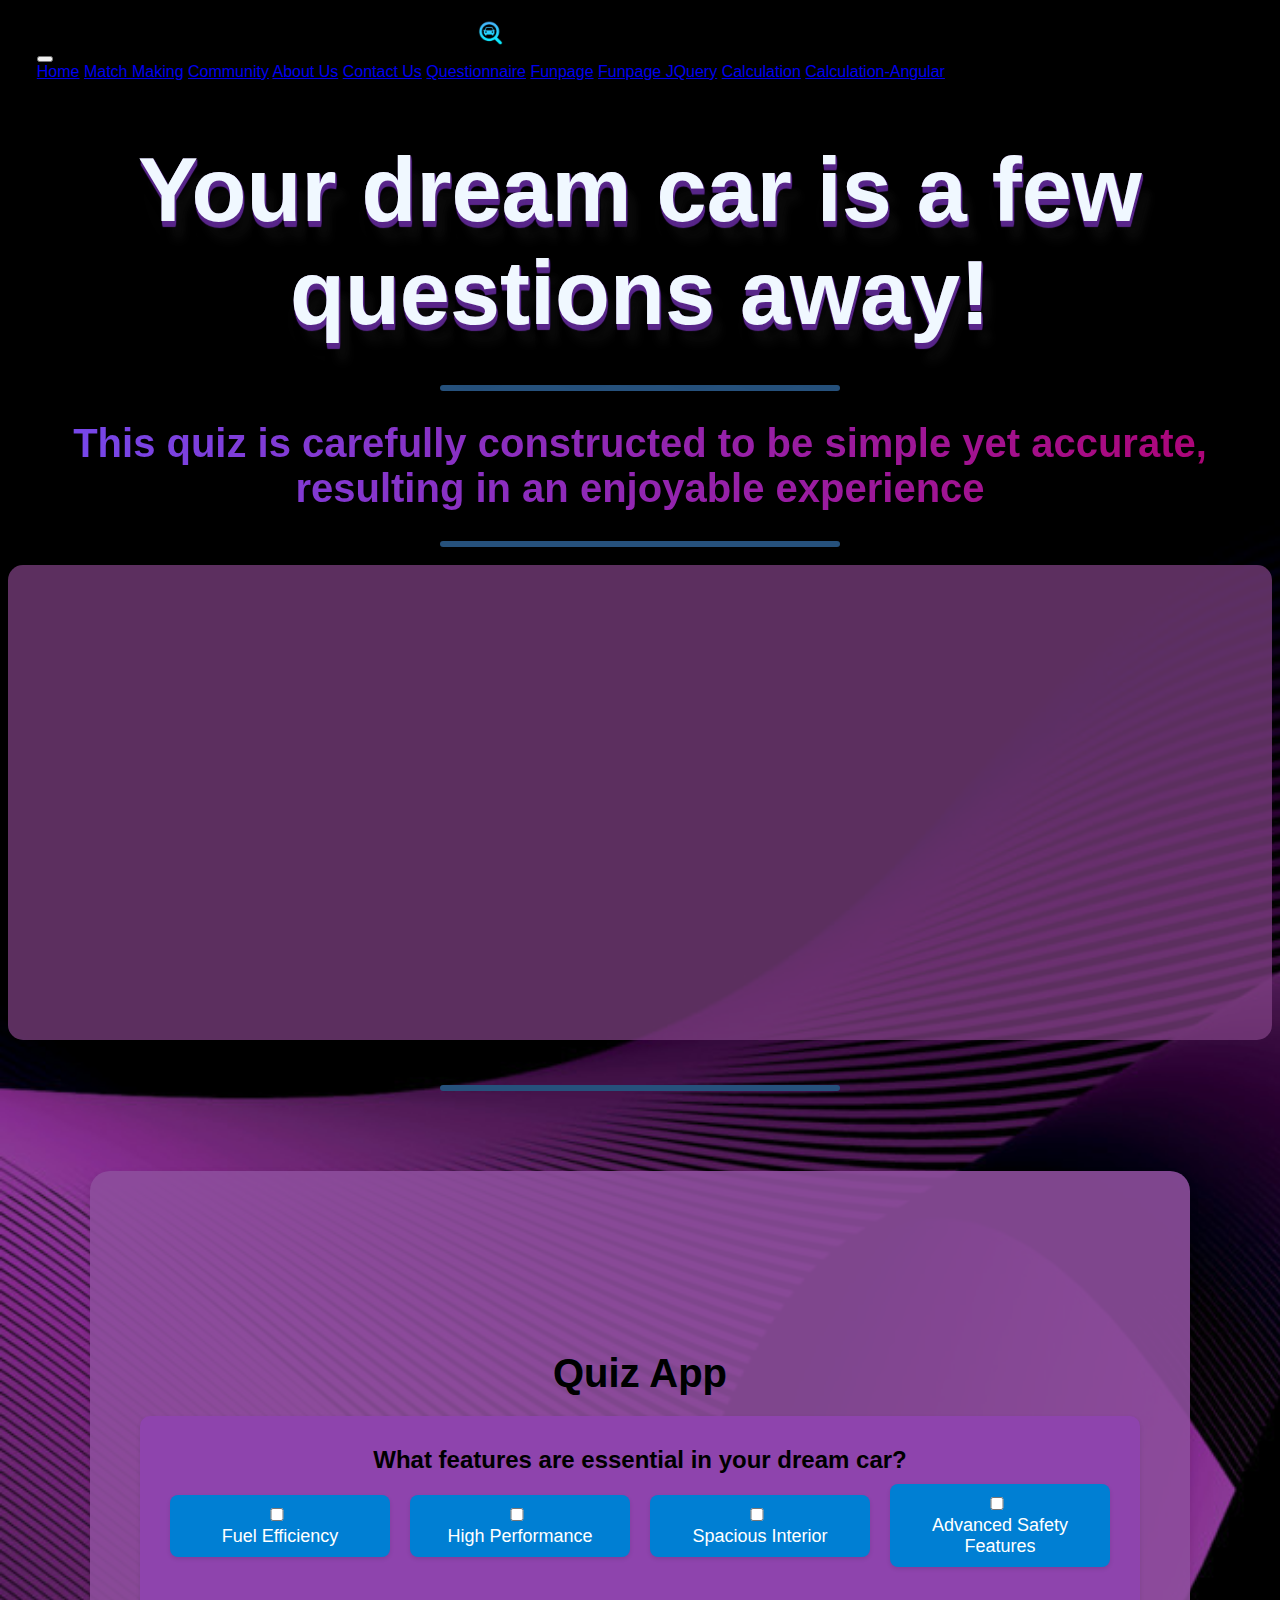
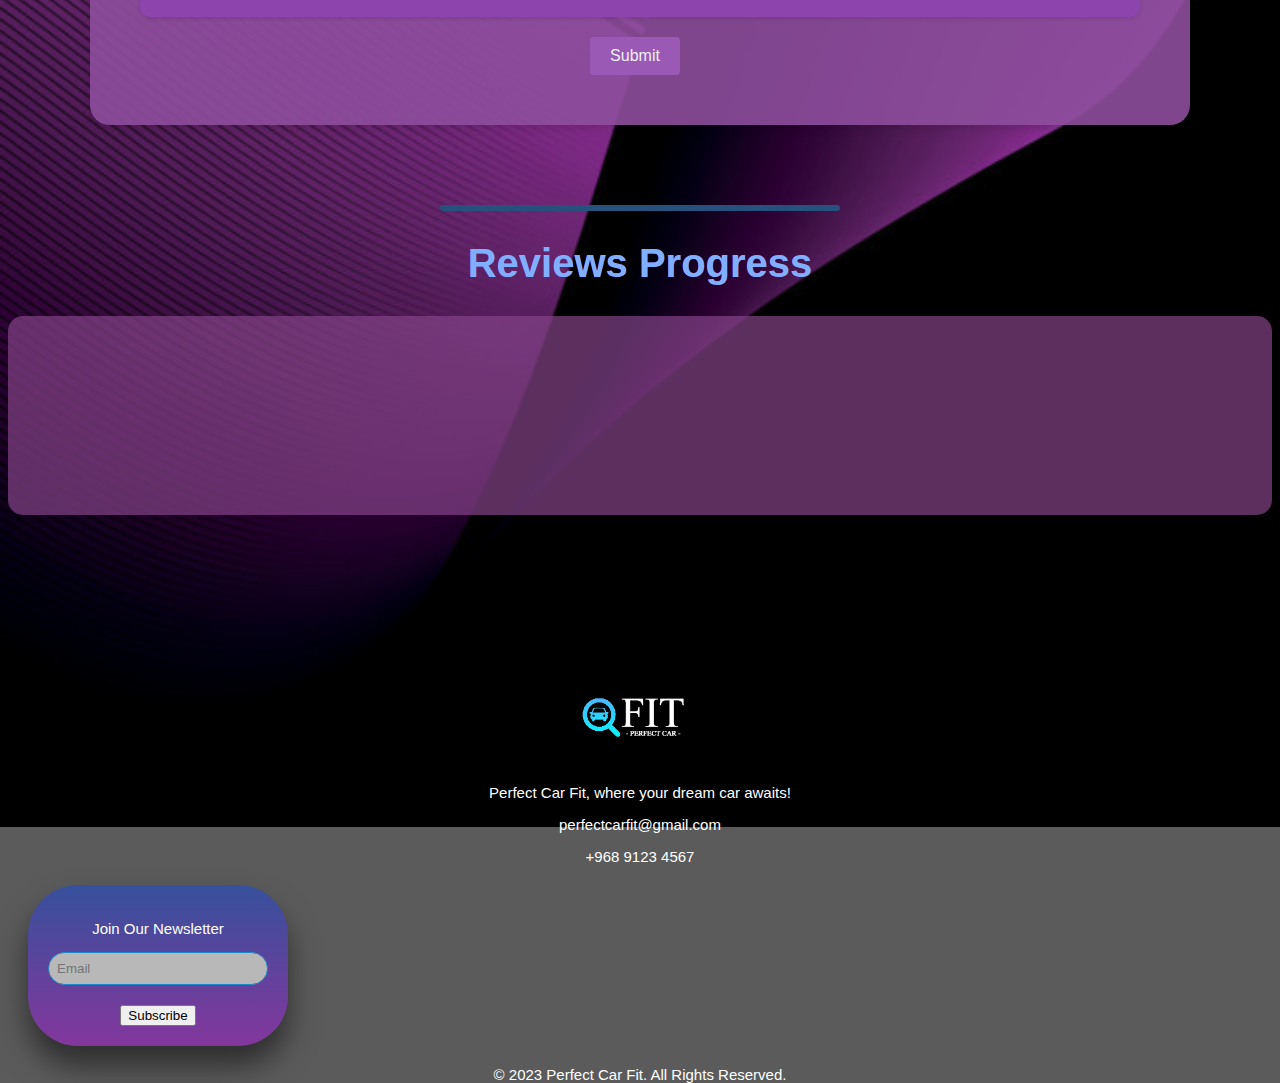
<file: match.html>
<!DOCTYPE html>
<html lang="en">

<head>
  <!-- Include external CSS file -->
  <link rel="stylesheet" type="text/css" href="style.css">

  <!-- Page title -->
  <title>Perfect Car Fit</title>

  <!-- Include Bootstrap CSS from CDN -->
  <link href="https://cdn.jsdelivr.net/npm/bootstrap@5.3.2/dist/css/bootstrap.min.css" rel="stylesheet"
    integrity="sha384-T3c6CoIi6uLrA9TneNEoa7RxnatzjcDSCmG1MXxSR1GAsXEV/Dwwykc2MPK8M2HN" crossorigin="anonymous">

  <!-- Favicon for the website -->
  <link rel="icon" type="image/x-icon" href="images/logoIcon.png">

  <!-- Internal CSS styles -->
  <style>
    /* Global styles for the entire body */
    body {
      background-color: rgb(91, 91, 91);
      color: white;
      font-family: 'Poppins', sans-serif; /* Added Google Font */
    }

    /* Styles for the main heading (h1) */
    h1 {
      text-align: center;
      margin: 40px;
      font-size: 90px;
      font-weight: 600;
      background-image: linear-gradient(to right, #d1c0ff, #59278a);
      color: transparent;
      background-clip: text;
      -webkit-background-clip: text;
      text-shadow: 1px 1px 1px #59278a,
        1px 2px 1px #59278a,
        1px 3px 1px #59278a,
        1px 4px 1px #59278a,
        1px 5px 1px #59278a,
        1px 6px 1px #59278a,
        10px 20px 10px rgba(16, 16, 16, 0.5),
        10px 15px 10px rgba(16, 16, 16, 0.4),
        1px 20px 30px rgba(16, 16, 16, 0.3),
        1px 25px 50px rgba(16, 16, 16, 0.2);
      color: aliceblue
    }

    /* Styles for table cells */
    td {
      padding: 40px;
      text-align: center;
      font-size: 40px;
      background-image: linear-gradient(to right, rgb(81, 217, 229), #55c7d1);
      color: transparent;
      background-clip: text;
      -webkit-background-clip: text;
    }

    @import url('https://fonts.googleapis.com/css2?family=Poppins:wght@400;500;700&display=swap');

/* Updated styles for container1 */
.container1 {
  width: 100%;
  max-width: 1000px;
  margin: 80px auto;
  background-color: rgba(141, 78, 156, 0.9); /* Updated to light blue */
  box-shadow: 0 4px 8px rgba(0, 0, 0, 0.1);
  border-radius: 20px;
  padding: 50px;
  text-align: center;
  transition: background-color 0.3s, box-shadow 0.3s;
}

.container1:hover {
  background-color: rgba(94, 117, 198, 0.9); /* Updated to a darker shade of blue */
  box-shadow: 0 4px 8px rgba(0, 0, 0, 0.2);
}

/* Updated styles for quiz title */
.container1 h3 {
  font-size: 40px; /* Bigger font size */
  margin-bottom: 20px;
  color: #000000; /* Different color for the title */
}

/* Updated styles for quiz container */
#quiz {
  background-color: #8e44ad; /* Updated to purple */
  border-radius: 10px;
  padding: 20px;
  box-shadow: 0 2px 4px rgba(0, 0, 0, 0.1);
  margin-bottom: 20px;
}

/* Updated styles for options */
.options {
  display: flex;
  justify-content: space-around; /* Updated to evenly distribute options */
  align-items: center; /* Center options horizontally */
  margin-bottom: 20px;
}

.option {
  display: flex;
  flex-direction: column; /* Updated to column layout */
  align-items: center; /* Center content horizontally */
  margin-bottom: 10px;
  font-size: 18px;
  background-color: #00558e; /* Updated to light blue */
  padding: 10px;
  border-radius: 8px;
  box-shadow: 0 2px 4px rgba(0, 0, 0, 0.1);
  width: 200px; /* Set a fixed width for options */
}

.option input {
  margin-bottom: 5px; /* Adjusted spacing between text and checkbox */
}

/* Updated styles for checkbox answers */
.options label {
  display: flex;
  align-items: center;
  margin-bottom: 10px;
  font-size: 18px;
  background-color: #007fd3; /* Updated to light blue */
  padding: 10px;
  border-radius: 8px;
  box-shadow: 0 2px 4px rgba(0, 0, 0, 0.1);
}

.option label input {
  margin-right: 5px;
}


/* Animation for buttons */
/* Animation for buttons and checkboxes */
.button-form,
.button,
#retry,
#showAnswer,
.option input {
  display: inline-block;
  padding: 10px 20px;
  background-color: #9b59b6; /* Updated to a darker shade of purple */
  color: #ecf0f1; /* Updated to light gray */
  border: none;
  cursor: pointer;
  font-size: 16px;
  border-radius: 4px;
  transition: background-color 0.3s, transform 0.2s ease-in-out, padding 0.2s ease-in-out;
  margin-right: 10px;
  text-decoration: none;
}

.button-form:hover,
.button:hover,
#retry:hover,
#showAnswer:hover,
.option input:hover {
  background-color: #8e44ad; /* Updated to purple */
  transform: scale(1.1); /* Bigger scale on hover */
  padding: 12px 22px; /* Adjusted padding on hover for a visual effect */
}



</style>
</head>

<body>

 
        <!-- Navigation bar -->
        <nav class="navbar navbar-expand-lg navbar-dark bg-dark navbar-design">
          <div class="container-fluid">
              <!-- Logo in the navbar -->
              <a class="navbar-brand" href="index.html"><img src="Images/logoIcon.png" alt="logo"
                      style="height: 25px; width:25px "></a>
              <!-- Navbar toggler for responsive design -->
              <button class="navbar-toggler" type="button" data-bs-toggle="collapse" data-bs-target="#navbarNavAltMarkup"
                  aria-controls="navbarNavAltMarkup" aria-expanded="false" aria-label="Toggle navigation">
                  <span class="navbar-toggler-icon"></span>
              </button>
              <!-- Navbar links -->
              <div class="collapse navbar-collapse justify-content-center">
                  <div class="navbar-nav">
                      <a class="nav-link" aria-current="page" href="index.html">Home</a>
                      <a class="nav-link" href="match.html">Match Making</a>
                      <a class="nav-link" href="community.html">Community</a>
                      <a class="nav-link" href="about.html">About Us</a>
                      <a class="nav-link" href="contact.html">Contact Us</a>
                      <a class="nav-link" href="questionnaire.html">Questionnaire</a>
                      <a class="nav-link" href="funpage.html">Funpage</a>
                      <a class="nav-link" href="funpage_JQuery.html">Funpage JQuery</a>
                      <a class="nav-link" href="calculation.html">Calculation</a>
                      <a class="nav-link" href="calculation_Angular.html">Calculation-Angular</a>
                  </div>
              </div>
          </div>
      </nav>

    <!-- MAIN CONTENT -->
    <div class="container">
      <!-- Main heading -->
      <br>
      <h1 style="color:aliceblue; font-weight:bolder;">Your dream car is a few questions away!</h1>
      <!-- Horizontal line for styling -->
      <div class="h_line"></div>

      <!-- Secondary heading with a description -->
      <h3 class="text">This quiz is carefully constructed to be simple yet accurate, resulting in an enjoyable
        experience</h3>

      <!-- Another horizontal line for styling -->
      <div class="h_line"></div>
      <br>
      <!-- Table container for checkbox information -->
      <div class="table-container">
        <!-- Table for checkbox information -->
        <table id="table2">
          <tr>
            <!-- Table headers with checkbox images -->
            <th><img src="Images/checkbox.png" alt="checkbox"></th>
            <th style="padding-left: 70px;"><img src="Images/time.png" alt="checkbox"></th>
            <th><img src="Images/personal.png" alt="checkbox"></th>
          </tr>
          <!-- Table row with checkbox information -->
          <tr>
            <td>Simple checkbox responses</td>
            <td>It takes no more than 5 minutes</td>
            <td>Personalize car recommendations</td>
          </tr>
        </table>

        <!-- Another horizontal line for styling -->
        <div class="c_line"></div>
        <br>

        <!-- Yet another horizontal line for styling -->
        <div class="h_line"></div>

       
      </div>


      <div class="container1">
        <h3 style="font-weight: bolder;">Quiz App</h3>
        <div id="quiz"></div>
        <div id="result" class="result"></div>
        <!-- Add the "hidden" class to the buttons -->
        <button id="submit" class="button">Submit</button>
        <button id="retry" class="button">Retry</button>
        <button id="showAnswer" class="button">Show Answer</button>

      </div>

      <div class="h_line"></div>

      <script>
        const quizData = [
        {
          question: 'What features are essential in your dream car?',
          options: ['Fuel Efficiency', 'High Performance', 'Spacious Interior', 'Advanced Safety Features'],
        },
        {
          question: 'What body style do you prefer in a car?',
          options: ['Sedan', 'SUV', 'Coupe', 'Hatchback'],
        },
        {
          question: 'How important is technology in your ideal car?',
          options: ['Essential', 'Important', 'Nice to have', ' Not a priority'],
        },
        {
          question: 'How important is fuel efficiency for you?',
          options: [' Extremely important', 'Important', ' Not a priority', "Doesn't matter"],
        },
        {
          question: ' How do you prioritize car size?',
          options: [
            'Compact',
            'Midsize',
            'Full-size',
            "Doesn't matter",
          ],
        },
        {
          question: 'How important is off-road capability for you?',
          options: ['Very important', 'Important', 'Not important', 'Irrelevant'],
        },
        {
          question: 'What is your preferred brand for a dream car?',
          options: [
            'Toyota',
            'BMW',
            'Tesla',
            'Honda',
          ],
        },
        {
          question: 'What color do you prefer for your car?',
          options: ['Black', 'White', 'Silver', 'Other'],
        },
        {
          question: 'What is your budget range for a new car?',
          options: [
            'Under 5,000 OMR',
            '5,000 - 10,000',
            '10,000 - 20,000',
            'Over 20,000',
          ],
        },
        {
          question: 'What safety features are crucial for you in a car?',
          options: ['Advanced Driver Assistance Systems (ADAS)', 'Lane Departure Warning', 'Blind Spot Monitoring', 'None of the above'],
        },
      ];
      
        const quizContainer = document.getElementById('quiz');
        const resultContainer = document.getElementById('result');
        const submitButton = document.getElementById('submit');
        const retryButton = document.getElementById('retry');
        const showAnswerButton = document.getElementById('showAnswer');
      
        let currentQuestion = 0;
        let userResponses = [];
      
        function displayQuestion() {
          const questionData = quizData[currentQuestion];
        
          const questionElement = document.createElement('div');
          questionElement.className = 'question';
          questionElement.innerHTML = questionData.question;
        
          // Apply styling for bigger and bolder text
          questionElement.style.fontSize = '24px'; // Adjust the size as needed
          questionElement.style.fontWeight = 'bolder';
          questionElement.style.margin = '10px';
        
          const optionsElement = document.createElement('div');
          optionsElement.className = 'options';
        
          for (let i = 0; i < questionData.options.length; i++) {
            const option = document.createElement('label');
            option.className = 'option';
        
            const checkbox = document.createElement('input');
            checkbox.type = 'checkbox';
            checkbox.name = 'quiz';
            checkbox.value = questionData.options[i];
        
            const optionText = document.createTextNode(questionData.options[i]);
        
            option.appendChild(checkbox);
            option.appendChild(optionText);
            optionsElement.appendChild(option);
          }
        
          quizContainer.innerHTML = '';
          quizContainer.appendChild(questionElement);
          quizContainer.appendChild(optionsElement);
        
          // Add animation to the question change
          questionElement.style.opacity = '0';
          setTimeout(() => {
            questionElement.style.opacity = '1';
          }, 100);
        
          // Add color style to the question text
          questionElement.style.color = '#000000'; // Black color
        }
        
      
        function saveResponse() {
          const selectedOptions = document.querySelectorAll('input[name="quiz"]:checked');
      
          if (selectedOptions.length === 0) {
            alert('Please choose an answer before submitting.');
            return;
          }
      
          const response = [];
          selectedOptions.forEach((option) => {
            response.push(option.value);
          });
          userResponses[currentQuestion] = response;
          currentQuestion++;
      
          if (currentQuestion < quizData.length) {
            displayQuestion();
          } else {
            displayResult();
          }
        }
      
        submitButton.addEventListener('click', saveResponse);
        retryButton.addEventListener('click', retryQuiz);
        showAnswerButton.addEventListener('click', showUserResponses);
        
        // Initially hide the "Retry" and "Show Answer" buttons
        retryButton.style.display = 'none';
        showAnswerButton.style.display = 'none';
        
        function displayResult() {
          quizContainer.style.display = 'none';
          submitButton.style.display = 'none';
          retryButton.style.display = 'inline-block';
          showAnswerButton.style.display = 'inline-block';
        }
        
        function retryQuiz() {
          currentQuestion = 0;
          userResponses = [];
          quizContainer.style.display = 'block';
          submitButton.style.display = 'inline-block';
          retryButton.style.display = 'none';
          showAnswerButton.style.display = 'none';
          resultContainer.innerHTML = '';
          displayQuestion();
        }
        
        function showUserResponses() {
          quizContainer.style.display = 'none';
          submitButton.style.display = 'none';
          retryButton.style.display = 'inline-block';
          showAnswerButton.style.display = 'none';
        
          let userResponsesHtml = '';
          for (let i = 0; i < userResponses.length; i++) {
            userResponsesHtml += `
              <p>
                <strong>Question:</strong> ${quizData[i].question}<br>
                <strong>Your Response:</strong> ${userResponses[i].join(', ')}
              </p>
            `;
          }
        
          resultContainer.innerHTML = userResponsesHtml;
        }
      
        submitButton.addEventListener('click', saveResponse);
        retryButton.addEventListener('click', retryQuiz);
        showAnswerButton.addEventListener('click', showUserResponses);
      
        // Initially hide the "Retry" and "Show Answer" buttons
        retryButton.classList.add('hidden');
        showAnswerButton.classList.add('hidden');
      
        displayQuestion();
      </script>
      
      

      <!-- Container for reviews progress -->
      <div class="container mt-5">
        <!-- Secondary heading for reviews progress -->
        <h2 class="text" style="color:rgb(127, 176, 255);">Reviews Progress</h2>
        <!-- Table for displaying reviews progress -->
        <table id="table2">
          <thead>
            <!-- Table header row -->
            <tr>
              <th scope="col" style="text-align: center; font-size: 30px">Goal</th>
              <th scope="col" style="text-align: center; font-size: 30px">Progress</th>
              <th scope="col" style="text-align: center; font-size: 30px">Status</th>
            </tr>
          </thead>
          <tbody>
            <!-- Table body row with reviews progress information -->
            <tr>
              <td>1000 Positive Reviews</td>
              <td>
                <!-- Progress bar with a dynamic width based on the progress value -->
                <div class="progress">
                  <div class="progress-bar progress-bar-striped active" role="progressbar" aria-valuenow="20"
                    aria-valuemin="0" aria-valuemax="100" style="width:30%">20%
                  </div>
                </div>
              </td>
              <td>20% Complete</td>
            </tr>
          </tbody>
        </table>
      </div>
    </div>

    <!-- Additional spacing at the end of the content -->
    <br><br><br>


    <div id="footer">
      <!-- Footer -->
      <div class="footer bg-dark">
        <div class="container d-flex justify-content-between align-items-center">
          <!-- Logo and Social media icons on the left -->
          <div class="d-flex align-items-center">
            <!-- Logo placeholder -->
            <div class="logo mr-2">
              <img src="Images/logo.png" alt="Logo">
              <p>
                Perfect Car Fit, where your dream car awaits!
              </p>
              <div class="footer-contact">
                <p>perfectcarfit@gmail.com</p>
                <p>+968 9123 4567</p>
              </div>
            </div>
          </div>

          <!-- Email subscription form on the right -->
        <div class="email-form mb-3">
          <form action="subscribe.php" method="post">
            <div class="input-">
              <p> Join Our Newsletter </p>
              <!-- Email input field -->
              <input type="email" name="email" class="form-control" placeholder="Email" aria-label="Email"
                aria-describedby="subscribeBtn" required> <br>
              <!-- Subscribe button -->
              <button class="btn btn-primary" type="submit" id="subscribeBtn">Subscribe</button>
            </div>
          </form>
        </div>
      </div>

        <!-- Copyright text -->
        <div class="container text-center py-1">
          <p>&copy; 2023 Perfect Car Fit. All Rights Reserved.</p>
        </div>
      </div>
    </div>

</body>

</html>
</file>
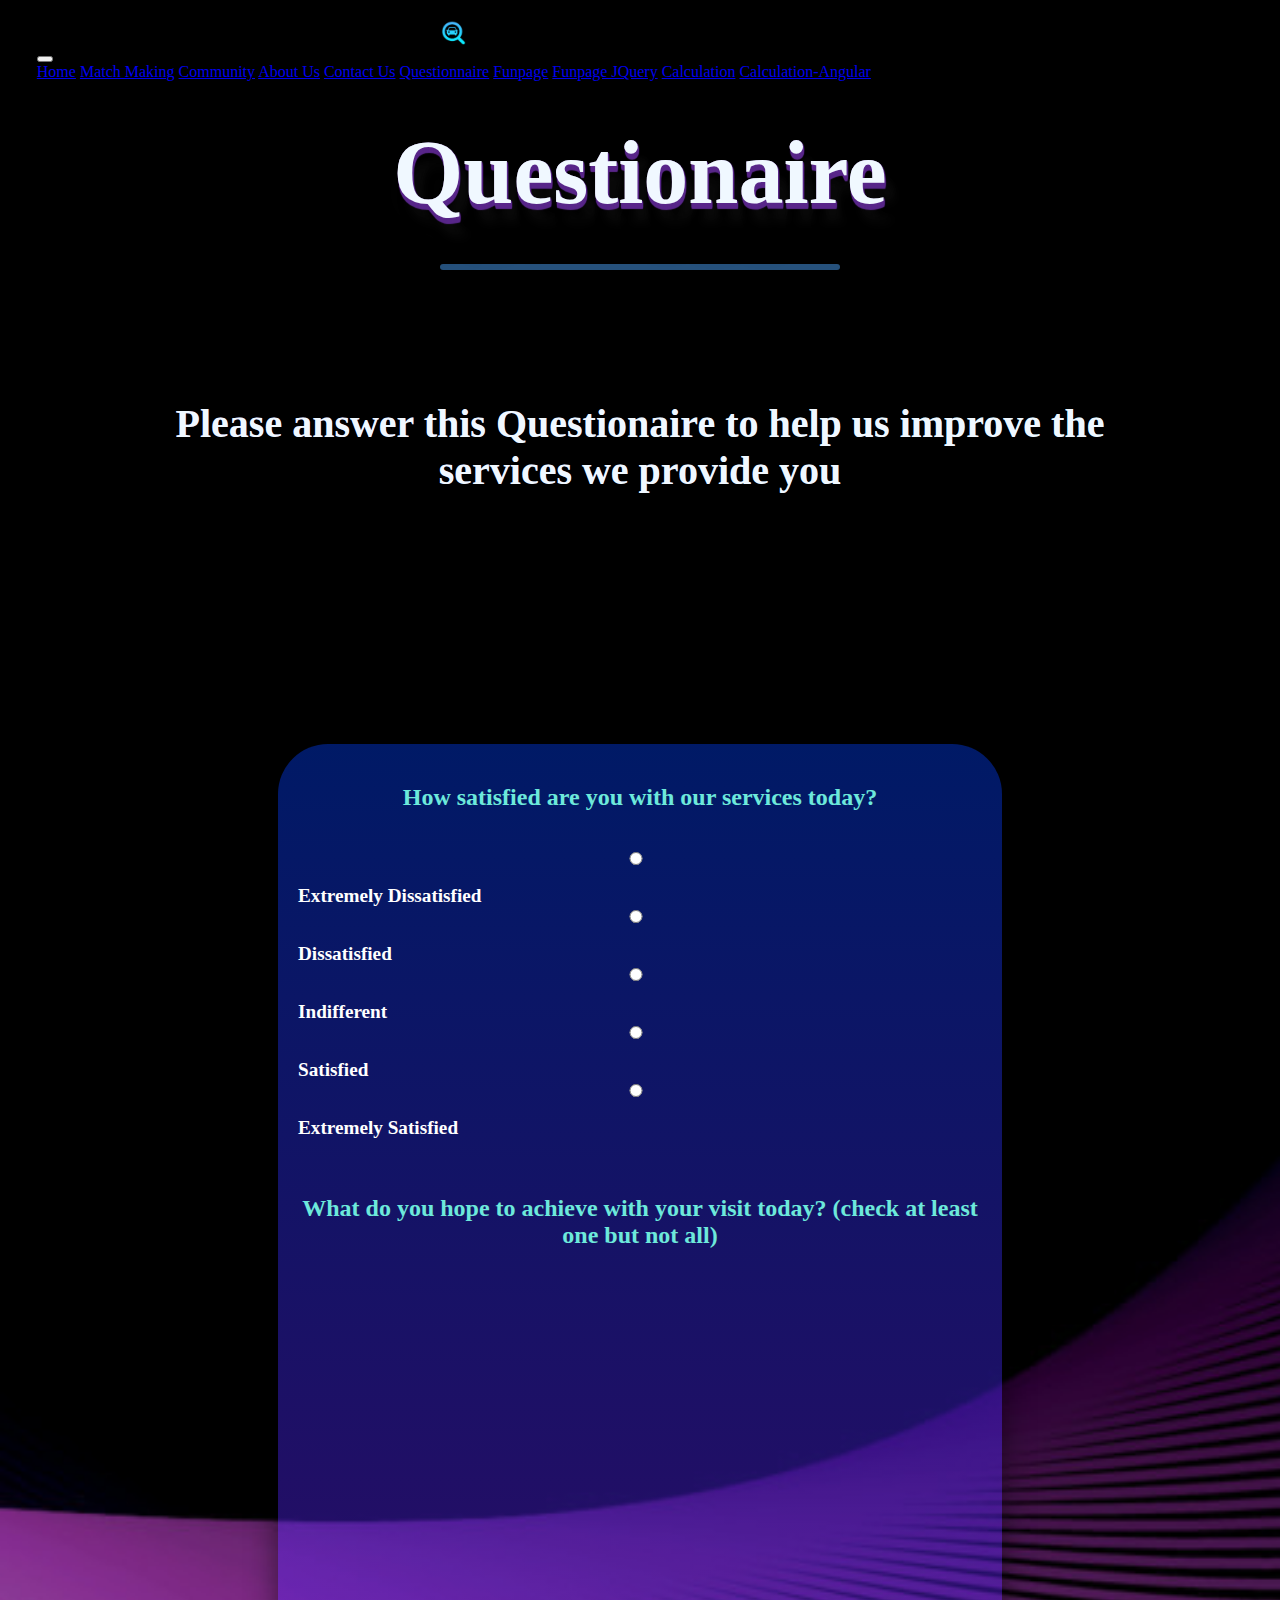
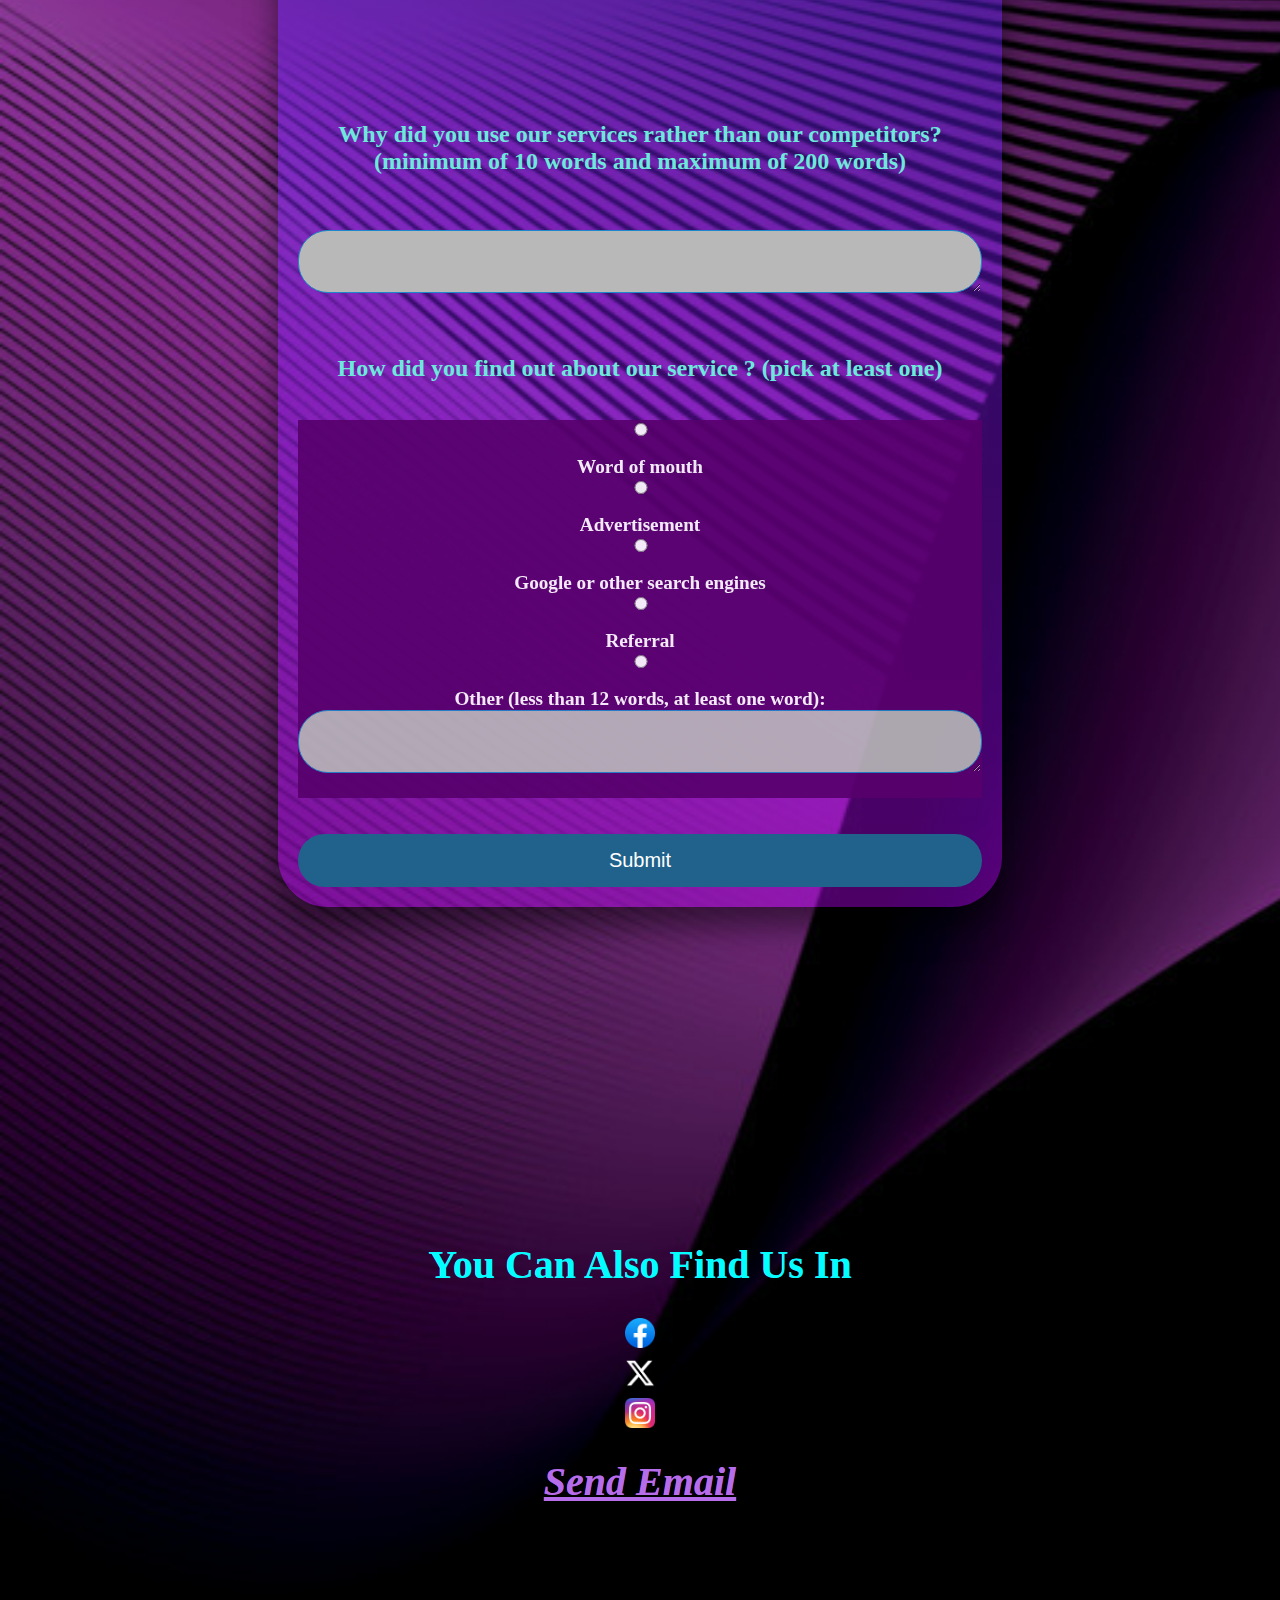
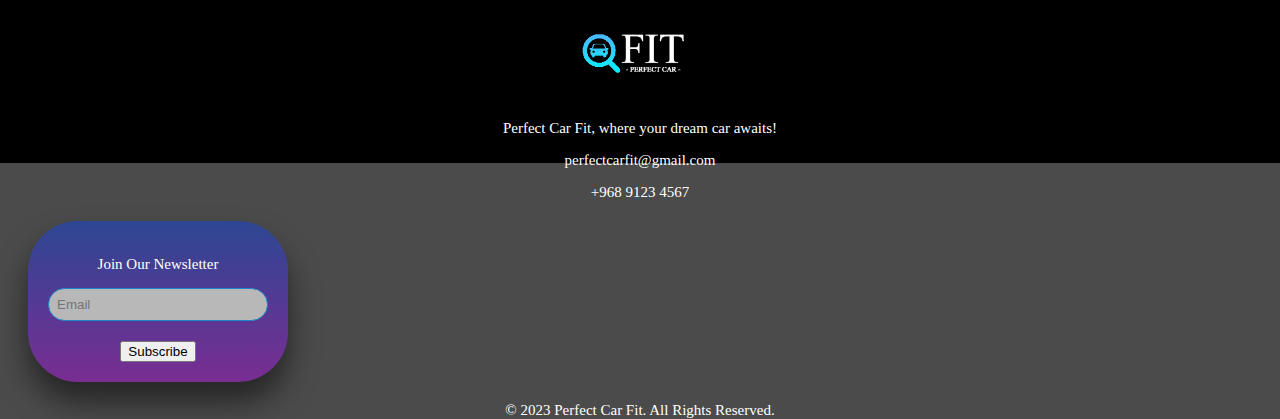
<file: questionnaire.html>
<!DOCTYPE html>
<html lang="en">

<head>
  <!-- Page title -->
  <title>Perfect Car Fit</title>
  <!-- Bootstrap CSS for styling -->
  <link href="https://cdn.jsdelivr.net/npm/bootstrap@5.3.2/dist/css/bootstrap.min.css" rel="stylesheet"
    integrity="sha384-T3c6CoIi6uLrA9TneNEoa7RxnatzjcDSCmG1MXxSR1GAsXEV/Dwwykc2MPK8M2HN" crossorigin="anonymous">
  <!-- Favicon for the website -->
  <link rel="icon" type="image/x-icon" href="images/logoIcon.png">
  <!-- Include external CSS file -->
  <link rel="stylesheet" type="text/css" href="style.css">

  <script src="java.js"></script>
  <style>
    form {
      padding: 20px;
    }

    #btn {
      background-color: rgb(87, 0, 108);
      border: none;
      color: white;
      text-align: center;
      opacity: 0.9;
      transition: 0.4s;
      
    }
    table > tbody > tr > td {
      padding: 50px;
    }
   
  </style>

  
</head>

<body>
  <div id="contant">
    <!-- Navigation bar -->
    <nav class="navbar navbar-expand-lg navbar-dark bg-dark navbar-design">
      <div class="container-fluid">
          <!-- Logo in the navbar -->
          <a class="navbar-brand" href="index.html"><img src="Images/logoIcon.png" alt="logo"
                  style="height: 25px; width:25px "></a>
          <!-- Navbar toggler for responsive design -->
          <button class="navbar-toggler" type="button" data-bs-toggle="collapse" data-bs-target="#navbarNavAltMarkup"
              aria-controls="navbarNavAltMarkup" aria-expanded="false" aria-label="Toggle navigation">
              <span class="navbar-toggler-icon"></span>
          </button>
          <!-- Navbar links -->
          <div class="collapse navbar-collapse justify-content-center">
              <div class="navbar-nav">
                  <a class="nav-link" aria-current="page" href="index.html">Home</a>
                  <a class="nav-link" href="match.html">Match Making</a>
                  <a class="nav-link" href="community.html">Community</a>
                  <a class="nav-link" href="about.html">About Us</a>
                  <a class="nav-link" href="contact.html">Contact Us</a>
                  <a class="nav-link" href="questionnaire.html">Questionnaire</a>
                  <a class="nav-link" href="funpage.html">Funpage</a>
                  <a class="nav-link" href="funpage_JQuery.html">Funpage JQuery</a>
                  <a class="nav-link" href="calculation.html">Calculation</a>
                  <a class="nav-link" href="calculation_Angular.html">Calculation-Angular</a>
              </div>
          </div>
      </div>
  </nav>
	
    <h1 style="color:aliceblue; font-weight:bolder;">Questionaire</h1>
    <div class="h_line"></div>
	<h3 style="color:aliceblue; font-weight:bolder;">Please answer this Questionaire to help us improve the services we provide you</h3>
    <!-- This is the form for the Questionnaire -->
<div style="margin: 250px;">
  <form id="form2" action="process_questionnaire.php" method="get">
      <h2 style="text-align: center; color:#6de9db">How satisfied are you with our services today?</h2>
      <br>
      <div class="text-center">
          <div class="btn-group" role="group">
              <input type="radio" name="satisfaction" class="btn-check" id="radioBtn1">
              <label class="btn btn-outline-danger" for="radioBtn1" style="font-weight:bolder; font-size:larger">Extremely Dissatisfied</label>

              <input type="radio" name="satisfaction" class="btn-check" id="radioBtn2">
              <label class="btn btn-outline-danger" for="radioBtn2" style="font-weight:bolder; font-size:larger">Dissatisfied</label>

              <input type="radio" name="satisfaction" class="btn-check" id="radioBtn3">
              <label class="btn btn-outline-secondary" for="radioBtn3" style="font-weight:bolder; font-size:larger">Indifferent</label>

              <input type="radio" name="satisfaction" class="btn-check" id="radioBtn4">
              <label class="btn btn-outline-success" for="radioBtn4" style="font-weight:bolder; font-size:larger">Satisfied</label>

              <input type="radio" name="satisfaction" class="btn-check" id="radioBtn5">
              <label class="btn btn-outline-success" for="radioBtn5" style="font-weight:bolder; font-size:larger">Extremely Satisfied</label>
          </div>
          <br><br>

          <h2 style="text-align: center; color:#6de9db">What do you hope to achieve with your visit today? (check at least one but not all)</h2>
          <div id="error"><p></p></div>
          <div id="error1" style="display:none; color:red;"><p>Pick one but not all</p></div>

          <div class="form-check mb-3">
              <table>
                  <tr>
                      <td><input class="form-check-input" type="checkbox" id="checkbox1" name="purposes[]" value="Find my ideal car">
                          <label class="form-check-label" for="checkbox1" style="font-size: 30px; margin: 10px">Find my ideal car</label></td>

                      <td><input class="form-check-input" type="checkbox" id="checkbox2" name="purposes[]" value="Interact with the community of perfectFit">
                          <label class="form-check-label" for="checkbox2" style="font-size: 30px; ">Interact with the community of perfectFit</label></td>

                      <td><input class="form-check-input" type="checkbox" id="checkbox3" name="purposes[]" value="Get personalized advice from car experts">
                          <label class="form-check-label" for="checkbox3" style="font-size: 30px;">Get personalized advice from car experts</label></td>

                      <td><input class="form-check-input" type="checkbox" id="checkbox4" name="purposes[]" value="Access enhanced search and reviews">
                          <label class="form-check-label" for="checkbox4" style="font-size: 30px;">Access enhanced search and reviews</label></td>
                  </tr>
              </table>
          </div>
          <br><br>

          <div class="form-group">
              <label for="textArea1"><h2 style="text-align: center; color:#6de9db">Why did you use our services rather than our competitors? (minimum of 10 words and maximum of 200 words)</h2></label><br><br>
              <div id="error2" style="display:none; color:red;">Less than 200 words please, more than 10 words please</div>
              <textarea class="form-control" id="textArea1" name="whyUs" rows="3"></textarea><br><br>
          </div>

          <h2 style="text-align: center; color:#6de9db">How did you find out about our service ? (pick at least one)</h2> <br>
          <div id="error3" style="display:none; color:red;"> Pick at least one </div>
          <div class="btn-group" role="group" id="btn">
              <input type="radio" name="howFind" class="btn-check" id="radioBtn6" value="Word of mouth">
              <label class="btn btn-outline-info  " for="radioBtn6" style="font-weight: bolder; font-size: larger">Word of mouth</label>

              <input type="radio" name="howFind" class="btn-check" id="radioBtn7" value="Advertisement">
              <label class="btn btn-outline-info" for="radioBtn7" style="font-weight: bolder; font-size: larger">Advertisement</label>

              <input type="radio" name="howFind" class="btn-check" id="radioBtn8" value="Google or other search engines">
              <label class="btn btn-outline-info" for="radioBtn8" style="font-weight: bolder; font-size: larger">Google or other search engines</label>

              <input type="radio" name="howFind" class="btn-check" id="radioBtn9" value="Referral">
              <label class="btn btn-outline-info" for="radioBtn9" style="font-weight: bolder; font-size: larger">Referral</label>

              <input type="radio" name="howFind" class="btn-check" id="radioBtn10" value="Other">
              <label class="btn btn-outline-info" for="radioBtn10" style="font-weight: bolder; font-size: larger">Other (less than 12 words, at least one word):
                  <div id="error4" style="display: none; color: red;">Less than 12 words please and at least one word</div>
                  <textarea class="form-control" id="textArea2" name="otherText" rows="3"></textarea>
              </label>
          </div>
      </div> <br><br>
      <button class="button-form" type="submit">Submit</button>
  </form>
</div>

      <br><br><br>

      <!-- Heading 3 for additional text -->
      <h3 class="text" style="color: aqua;">You Can Also Find Us In</h3>

      <!-- Social media icons -->
      <div class="social-icons">
        <a href="https://www.facebook.com" target="_blank"><img src="Images/facebook.webp" alt="Facebook"></a>
        <a href="https://www.twitter.com" target="_blank"><img src="Images/x.png" alt="Twitter"></a>
        <a href="https://www.instagram.com" target="_blank"><img src="Images/instagram.png" alt="Instagram"></a>
        <!-- Add more social media icons as needed -->
      </div>
    </div>
    <div class="c_line"></div>
          <p class="text" style="font-weight: bolder; font-style: oblique; color:#b56de9; "><a style="color: #b56de9;"
              href="mailto: PerfectCarFit@gmail.com">Send Email</a></p>
        </div>

    <!-- Footer -->
    <div id="footer">
      <div class="footer bg-dark">
        <div class="container d-flex justify-content-between align-items-center">
          <!-- Logo and Social media icons on the left -->
          <div class="d-flex align-items-center">
            <!-- Logo placeholder -->
            <div class="logo mr-2">
              <img src="Images/logo.png" alt="Logo">
              <p>
                Perfect Car Fit, where your dream car awaits!
              </p>
              <div class="footer-contact">
                <p>perfectcarfit@gmail.com</p>
                <p>+968 9123 4567</p>
              </div>
            </div>
          </div>

          <!-- Email subscription form on the right -->
        <div class="email-form mb-3">
          <form action="subscribe.php" method="post">
            <div class="input-">
              <p> Join Our Newsletter </p>
              <!-- Email input field -->
              <input type="email" name="email" class="form-control" placeholder="Email" aria-label="Email"
                aria-describedby="subscribeBtn" required> <br>
              <!-- Subscribe button -->
              <button class="btn btn-primary" type="submit" id="subscribeBtn">Subscribe</button>
            </div>
          </form>
        </div>
      </div>

        <!-- Copyright text -->
        <div class="container text-center py-1">
          <p>&copy; 2023 Perfect Car Fit. All Rights Reserved.</p>
        </div>
      </div>
    </div>





</body>



</html>
</file>
<file: style.css>
/* styles.css */

/* General styles for the body */
body {
  padding-bottom: 50px; /* Adjust padding as needed */
  background-color: rgb(75, 75, 75);
  color: white;
  background-image: url('Images/backgroundT.jpg'); /* Replace with your background image path */
  background-repeat: no-repeat;
  background-size: cover;
}

/* Style for the footer */
#footer {
  position: relative;
  display: block;
  width: 100%;
  height: 100px; /* Set the desired height of the footer */
  margin-top: 100px;
  color: white;
  text-align: center;
  font-size: 15px;
  right: 0;
  left: 0;
}

/* Container for content with space for the footer */
#content {
  min-height: 100%;
  margin-bottom: -100px; /* Equivalent to footer's height */
  padding-bottom: 100px; /* Equivalent to footer's height */
  box-sizing: border-box;
}

/* Styling for the form */
form {
  margin: 20px;
  padding: 20px;
  box-shadow: 20px 40px 10px #000000;
  background: linear-gradient(to bottom, rgba(0, 64, 255, 0.4), rgb(191, 0, 255, 0.4));
  border-radius: 50px;
  box-shadow: 0px 20px 30px 0px rgba(0, 0, 0, 0.5);
}

/* Styles for the logo image */
.logo img {
  max-width: 200px;
  max-height: 100px;
}

/* Styles for social media icons */
.social-icons img {
  width: 30px;
  height: 30px;
  margin-top: 10px;
}

/* Styles for the email form */
.email-form {
  max-width: 300px;
}

/* Styling for the navbar */
.navbar-design {
  margin: 0 auto;
  margin-top: 20px;
  width: 100%;
  height: auto;
  max-width: 100rem;
  min-height: 3rem;
  grid-column-gap: 1rem;
  grid-row-gap: 1rem;
  border: 1px none var(--black);
  background-color: var(--white);
  border-radius: 50px;
  justify-content: space-between;
  align-items: center;
  padding-left: 1.8rem;
  padding-right: 1.2rem;
  display: flex;
  align-items: center;
  box-shadow: 0px 10px 10px 5px rgba(0, 0, 0, 0.5);
}

/* Styles for the header content */
.header_content {
  flex-direction: column;
  align-items: center;
  display: flex;
  font-family: Poppins, sans-serif;
  font-size: 1rem;
  line-height: 1.5;
  margin: 0 auto;
}

/* Styles for the main heading (h1) */
h1 {
  text-align: center;
  margin: 40px;
  font-size: 90px;
  font-weight: 600;
  background-image: linear-gradient(to right, #d1c0ff, #59278a);
  color: transparent;
  background-clip: text;
  -webkit-background-clip: text;
  text-shadow: 1px 1px 1px #59278a,
    1px 2px 1px #59278a,
    1px 3px 1px #59278a,
    1px 4px 1px #59278a,
    1px 5px 1px #59278a,
    1px 6px 1px #59278a,
    10px 20px 10px rgba(16, 16, 16, 0.5),
    10px 15px 10px rgba(16, 16, 16, 0.4),
    1px 20px 30px rgba(16, 16, 16, 0.3),
    1px 25px 50px rgba(16, 16, 16, 0.2);
  color: aliceblue;
}

/* Styles for the secondary heading (h3) */
h3 {
  text-align: center;
  margin: 130px;
  font-size: 40px;
  font-weight: 600;
  background-image: linear-gradient(to right, #462991, #29849f);
  color: transparent;
  background-clip: text;
  -webkit-background-clip: text;
  font-weight: 500;
  color: #9072e1;
}

.h_line {
  border-bottom: 6px solid rgb(38, 81, 124);
  width: 400px;
  margin: auto;
  border-radius: 20px;
}

.text {
  text-align: center;
  margin: 30px;
  font-size: 40px;
  font-weight: 600;
  background-image: linear-gradient(to right, #7549ed, #ae0375);
  color: transparent;
  background-clip: text;
  -webkit-background-clip: text;
}

.text-under {
  text-align: center;
  margin: 30px;
  font-size: 40px;
  font-weight: 600;
  background-image: linear-gradient(to right, #363536, #000000);
  color: transparent;
  background-clip: text;
  -webkit-background-clip: text;
}

/* Styles for the table container */
.table-container {
  text-align: center;
  font-size: 40px;
}

/* Styles for the table text */
.table-text {
  text-align: center;
  margin: 30px;
  font-family: Arial, Helvetica, sans-serif;
  font-size: 40px;
  font-weight: 600;
  background-image: linear-gradient(to right, #000000, #000000);
  color: transparent;
  background-clip: text;
  -webkit-background-clip: text;
  text-shadow: 3px 2px #0808e9;
}

/* Styles for another table text */
.table-text2 {
  text-align: center;
  margin: 30px;
  font-family: Arial, Helvetica, sans-serif;
  font-size: 40px;
  font-weight: 600;
  background-image: linear-gradient(to right, #000000, #000000);
  color: transparent;
  background-clip: text;
  -webkit-background-clip: text;
  text-shadow: 3px 2px #ffffff;
}

/* Styles for an element */
.element {
  width: 100%;
  margin: 20px;
  padding: 20px;
  background-color: rgba(35, 29, 35, 0.7);
  border-radius: 5px;
}

/* Styles for the main table */
#table2 {
  border-collapse: collapse;
  width: 100%;
  margin: auto;
  border-radius: 15px;
  border-style: line;
  border-width: thick;
  background-color: rgba(131, 67, 135, 0.7);
}

/* Styles for table header (th) */
th {
  padding: 10px;
  text-align: center;
  font-size: 40px;
  background-image: linear-gradient(to right, rgb(81, 217, 229), #006a74);
  color: transparent;
  background-clip: text;
  -webkit-background-clip: text;
}



/* Styles for table data (td) */
td {
  padding: 65px;
  text-align: center;
  font-size: 40px;
}



/* Styles for the arrow element */
.arrow {
  border: solid black;
  border-width: 9px 2px 3px 9px;
  display: inline-block;
  padding: 3px;
}

/* Styles for the right arrow */
.right {
  transform: rotate(-45deg);
  -webkit-transform: rotate(-45deg);
}

/* Styles for general images */
img {
  max-width: 220px;
  height: auto;
  display: block;
  margin: auto;
}

/* Styles for the form button */
.button-form {
  width: 100%;
  padding: 15px;
  border: none;
  background: #20628b;
  font-size: 20px;
  font-weight: 400;
  color: #fff;
  border-radius: 30px;
}

/* Hover effect for buttons */
button:hover {
  background: #89159b;
}

/* Styling for input and textarea */
input,
textarea {
  width: calc(100% - 18px);
  padding: 8px;
  margin-bottom: 20px;
  border: 1px solid #1c87c9;
  outline: none;
  border-radius: 30px;
  background-color: #b8b8b8;
}



    td {
      text-align: center;
      padding: 20px;
      opacity: 0;
      animation: fadeIn 4s forwards;
      /* Animation duration: 2 seconds */
    }

    th {
      text-align: center;
      padding: 20px;
      opacity: 0;
      animation: fadeIn 2s forwards;
      /* Animation duration: 2 seconds */
    }

    @keyframes fadeIn {
      to {
        opacity: 1;
      }
    }
</file>
